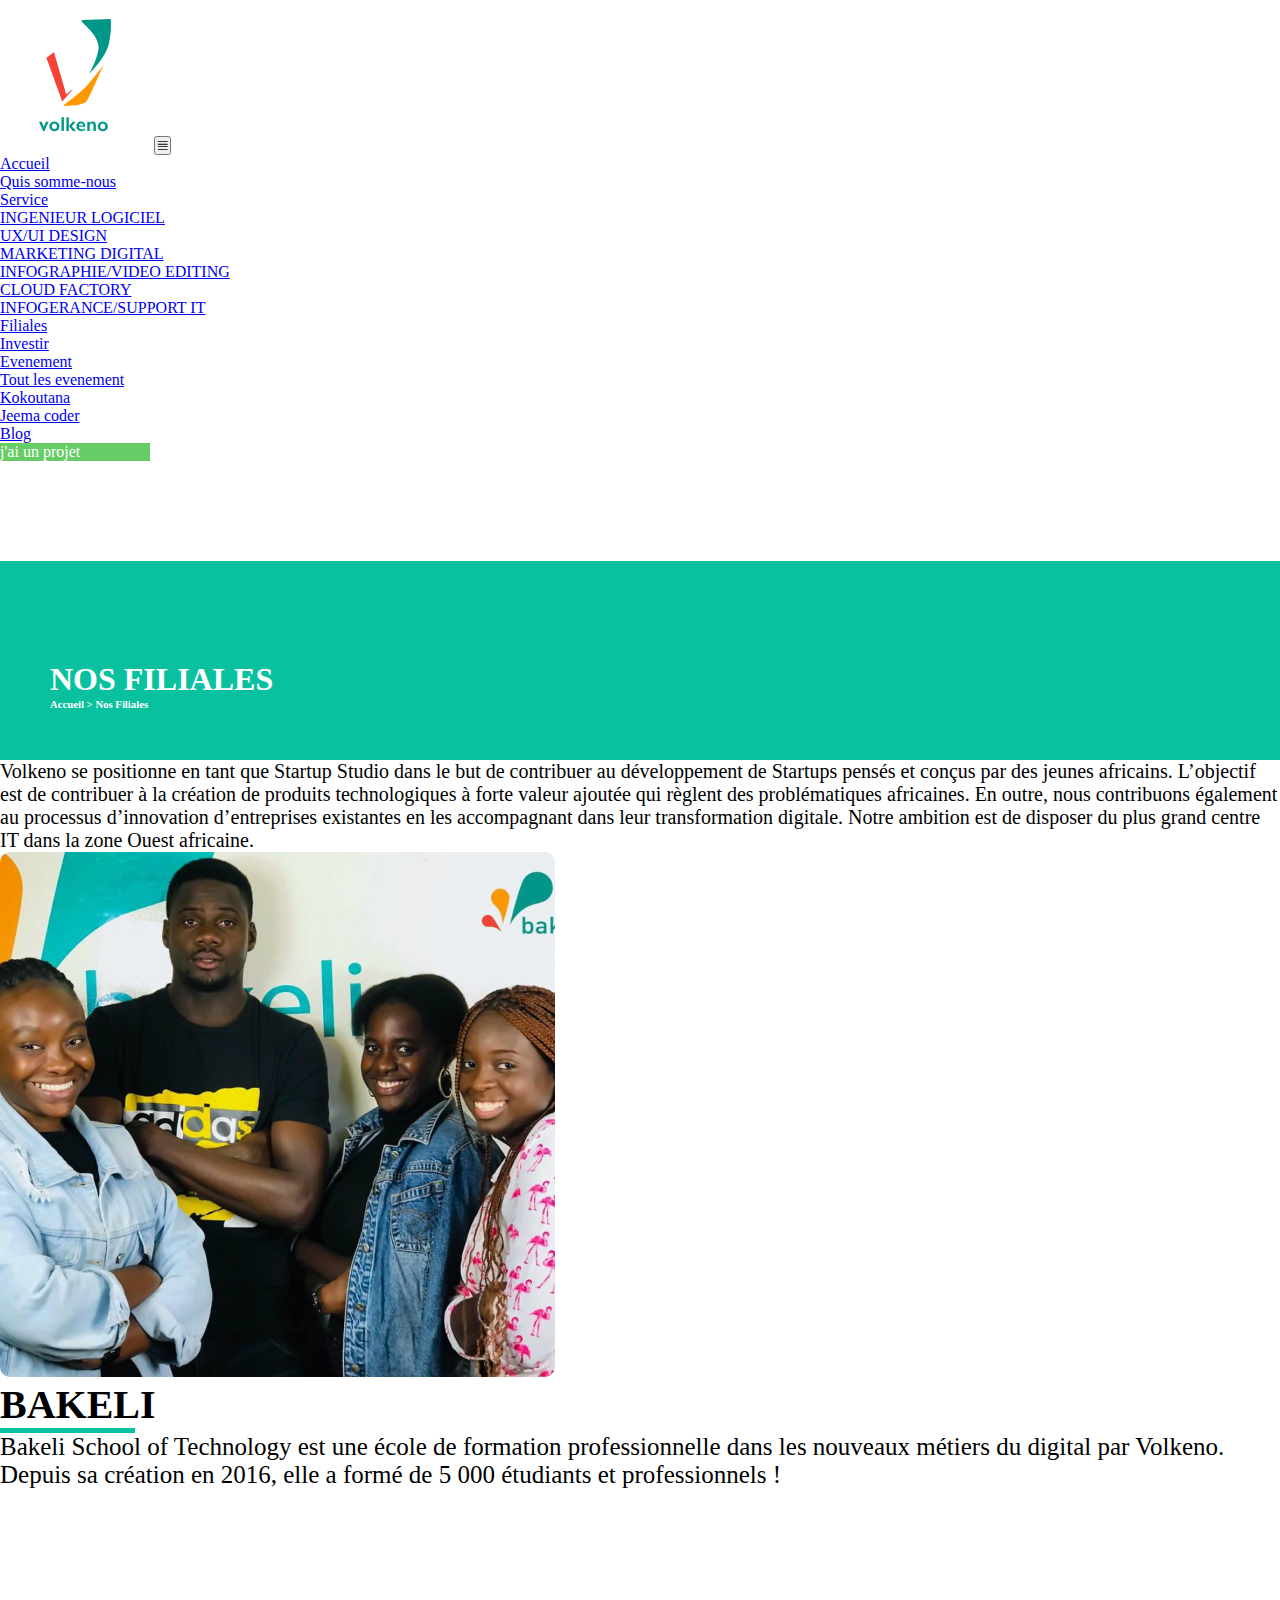
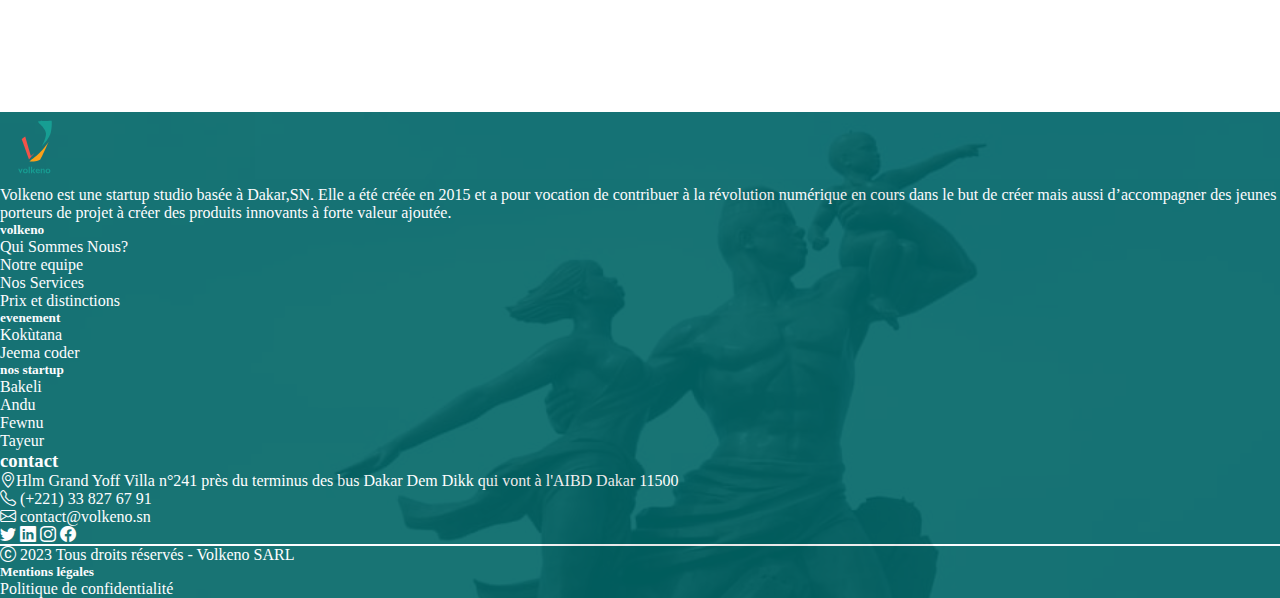
<file: filiales.html>
<!DOCTYPE html>
<html lang="en">
<head>
    <meta charset="UTF-8">
    <meta name="viewport" content="width=device-width, initial-scale=1.0">
    <title>atelier-3-bootstrap</title>
    <link rel="stylesheet" href="filiales.css">
    <link href="https://cdn.jsdelivr.net/npm/bootstrap@5.3.1/dist/css/bootstrap.min.css" rel="stylesheet" integrity="sha384-4bw+/aepP/YC94hEpVNVgiZdgIC5+VKNBQNGCHeKRQN+PtmoHDEXuppvnDJzQIu9" crossorigin="anonymous">
    <link rel="stylesheet" href="https://cdn.jsdelivr.net/npm/bootstrap-icons@1.11.0/font/bootstrap-icons.css">
</head>
<body>
    <header class="container mb-5">
        <nav class="navbar navbar-expand-lg bg-body-tertiary fixed-top shadow">
            <div class="container-fluid">
              <a class="navbar-brand" href="index.html"><img src="images/logo.svg" alt="logo"></a>
              <button class="navbar-toggler" type="button" data-bs-toggle="collapse" data-bs-target="#navbarNav" aria-controls="navbarNav" aria-expanded="false" aria-label="Toggle navigation">
                <!-- <span class="navbar-toggler-icon"></span> -->
                <i class="bi bi-justify"></i>
              </button>
              <div class="collapse navbar-collapse" id="navbarNav">
                <ul class="navbar-nav">
                    <li class="nav-item">
                        <a class="nav-link pe-2 fs-5" href="index.html">Accueil</a>
                      </li>
                  <li class="nav-item">
                    <a class="nav-link pe-2 fs-5" href="qui-somme-nous.html">Quis somme-nous</a>
                  </li>
                  <li class="nav-item">
                    <!-- <a class="nav-link me-2 fs-5" href="#">Service</a> -->
                    <div class="dropdown ">
                        <a class="btn  dropdown-toggle" href="#" role="button" id="dropdownMenuLink" data-bs-toggle="dropdown" aria-expanded="false">
                           Service
                        </a>
            
                        <ul class="dropdown-menu" aria-labelledby="dropdownMenuLink">
                           <li><a class="dropdown-item" href="#">INGENIEUR LOGICIEL</a></li>
                           <li><a class="dropdown-item" href="#">UX/UI DESIGN</a></li>
                           <li><a class="dropdown-item" href="#">MARKETING DIGITAL</a></li>
                           <li><a class="dropdown-item" href="#">INFOGRAPHIE/VIDEO EDITING</a></li>
                           <li><a class="dropdown-item" href="#">CLOUD FACTORY</a></li>
                           <li><a class="dropdown-item" href="#">INFOGERANCE/SUPPORT IT</a></li>
                        </ul>
                    </div>
                  </li>
                  <li class="nav-item">
                    <a class="nav-link pe-2 fs-5" href="filiales.html">Filiales</a>
                  </li>
                  <li class="nav-item">
                    <a class="nav-link pe-2 fs-5" href="investir.html">Investir</a>
                  </li>
                  <!-- <li class="nav-item">
                    <a class="nav-link pe-2 fs-5" href="#">Evenement</a>
                  </li> -->
                  <div class="dropdown ">
                    <a class="btn  dropdown-toggle" href="#" role="button" id="dropdownMenuLink" data-bs-toggle="dropdown" aria-expanded="false">
                       Evenement
                    </a>
        
                    <ul class="dropdown-menu" aria-labelledby="dropdownMenuLink">
                       <li><a class="dropdown-item" href="#"> Tout les evenement</a></li>
                       <li><a class="dropdown-item" href="#">Kokoutana</a></li>
                       <li><a class="dropdown-item" href="#">Jeema coder</a></li>

                    </ul>
                </div>
                  <li class="nav-item">
                    <a class="nav-link pe-2 fs-5" href="#">Blog</a>
                  </li>
                  <li>
                    <div class=" ms-5 d-flex justify-content-center align-items-center" id="vert">
                        <p>j'ai un projet</p>
                      </div>
                  </li>
                </ul>
              </div>
              
            </div>
          </nav>
    </header>
    <!--------------------------------------------------------- main -------------------------------------------------------------->
    <main>
      <section id="header" class="">
        <div class="container">
        <div class="row">
          <div class="col-sm-12 text-center pt-5">
            <h1>NOS FILIALES</h1>
            <h6  class="pt-2">Accueil >
             Nos Filiales</h6>
          </div>
           </div>
          </div>
    </section>
  </header>
  <!--------------------------Section1------------------------>
  <section id="Services" class="py-5">
    <div class="container">
      <div class="row ">
         <p class="text-center">Volkeno se positionne en tant que Startup Studio dans le 
            but de contribuer au développement de Startups pensés et 
            conçus par des jeunes africains. L’objectif est de contribuer
             à la création de produits technologiques à forte valeur ajoutée
              qui règlent des problématiques africaines. En outre, nous 
              contribuons également au processus d’innovation d’entreprises
               existantes en les accompagnant dans leur transformation digitale. 
               Notre ambition est de disposer du plus grand centre IT dans la zone
                Ouest africaine.</p>
                <div class="col-6 sm-12 pt-5">
                  <img src="images/bakeliste.png" alt="">
                </div>
                <div class="col-6 sm-12 pt-5">
                    <h1>BAKELI</h1>
                 <h5>Bakeli School of Technology est une école de formation 
                    professionnelle dans les nouveaux métiers du digital 
                     par Volkeno. Depuis sa création en 2016, elle a formé 
                      de 5 000 étudiants et professionnels !</h5>
                      <a class="btn text-center mt-5" href="#"><p>Voir le site officiel</p></a>
                  </div>
      </div>
    </div>
    </section>
    

    </main>
    <!---------------------------------------------------- footer ---------------------------------------------------->
    <footer class="mt-5">
      <div id="footer" class="">
        <div class="container">
            <div class="row gx-5 gy-5">
                <div class="col-xs-12 col-sm-12 col-md-12 col-lg-12 col-xl-3">
                    <div>
                        <div>
                            <img src="images/logo.svg" alt="logo" id="img-foot">
                           
                        </div>
                        <p>Volkeno est une startup studio basée à Dakar,SN. Elle a été créée en 2015 et a pour vocation de contribuer à la révolution numérique en cours dans le but de créer mais aussi d’accompagner des jeunes porteurs de projet à créer des produits innovants à forte valeur ajoutée.</p>
    
                    </div>
    
                </div>
                <div class="col-xs-12 col-sm-6 col-md-4 col-lg-3 col-xl-2">
                    <div>
                        <h5>volkeno</h5>
                        <p>Qui Sommes Nous?</p>
                        <p>Notre equipe</p>
                        <p>Nos Services</p>
                        <p>Prix et distinctions</p>
    
                    </div>
    
                </div> 
                <div class="col-xs-12 col-sm-6 col-md-4 col-lg-3 col-xl-2">
                    <div>
                        <h5>evenement</h5>
                        <p>Kokùtana</p>
                        <p>Jeema coder</p>
    
                    </div>
    
                </div>
                <div class="col-xs-12 col-sm-6 col-md-4 col-lg-3 col-xl-2">
                    <div>
                        <h5>nos startup</h5>
                        <p>Bakeli</p>
                        <p>Andu</p>
                        <p>Fewnu</p>
                        <p>Tayeur</p>
    
                    </div>
    
                </div>
                <div class="col-xs-12 col-sm-6 col-md-12 col-lg-3 col-sl-3">
                    <div>
                       <h3>contact</h3>
                       <p> <i class="bi bi-geo-alt me-3"></i>Hlm Grand Yoff Villa n°241 près du terminus des bus Dakar Dem Dikk qui vont à l'AIBD
                        Dakar 11500</p>
                        <p> <i class="bi bi-telephone me-3" style="color: white;"></i> (+221) 33 827 67 91</p>
                        <p> <i class="bi bi-envelope me-3" style="color: white;"></i> contact@volkeno.sn</p>
    
                    </div>
    
                </div>
    
            </div>
           
            <div class="py-5 d-flex justify-content-center" id="row2">
                <i class="bi bi-twitter mx-3"></i>
                <i class="bi bi-linkedin mx-3"></i>
                <i class="bi bi-instagram mx-3"></i>
                <i class="bi bi-facebook mx-3"></i>

            </div>
            <div class="row  gy-3" id="row3">
                <div class="col-md-4 col-sm-12">
                    <div>
                        <p> <i class="bi bi-c-circle"></i> 2023 Tous droits réservés - Volkeno SARL</p>
                    </div>
                </div>
                <div class="col-md-4 col-sm-12">
                    <div>
                        <h5>Mentions légales</h5>
                    </div>
                </div>
                <div class="col-md-4 col-sm-12">
                    <div>
                        <p>Politique de confidentialité</p>
                    </div>
                </div>
    
            </div>
    
           </div>
      </div>
    </footer>
   
    <script src="https://cdn.jsdelivr.net/npm/bootstrap@5.3.1/dist/js/bootstrap.bundle.min.js" integrity="sha384-HwwvtgBNo3bZJJLYd8oVXjrBZt8cqVSpeBNS5n7C8IVInixGAoxmnlMuBnhbgrkm" crossorigin="anonymous"></script>   
</body>
</html>
</file>
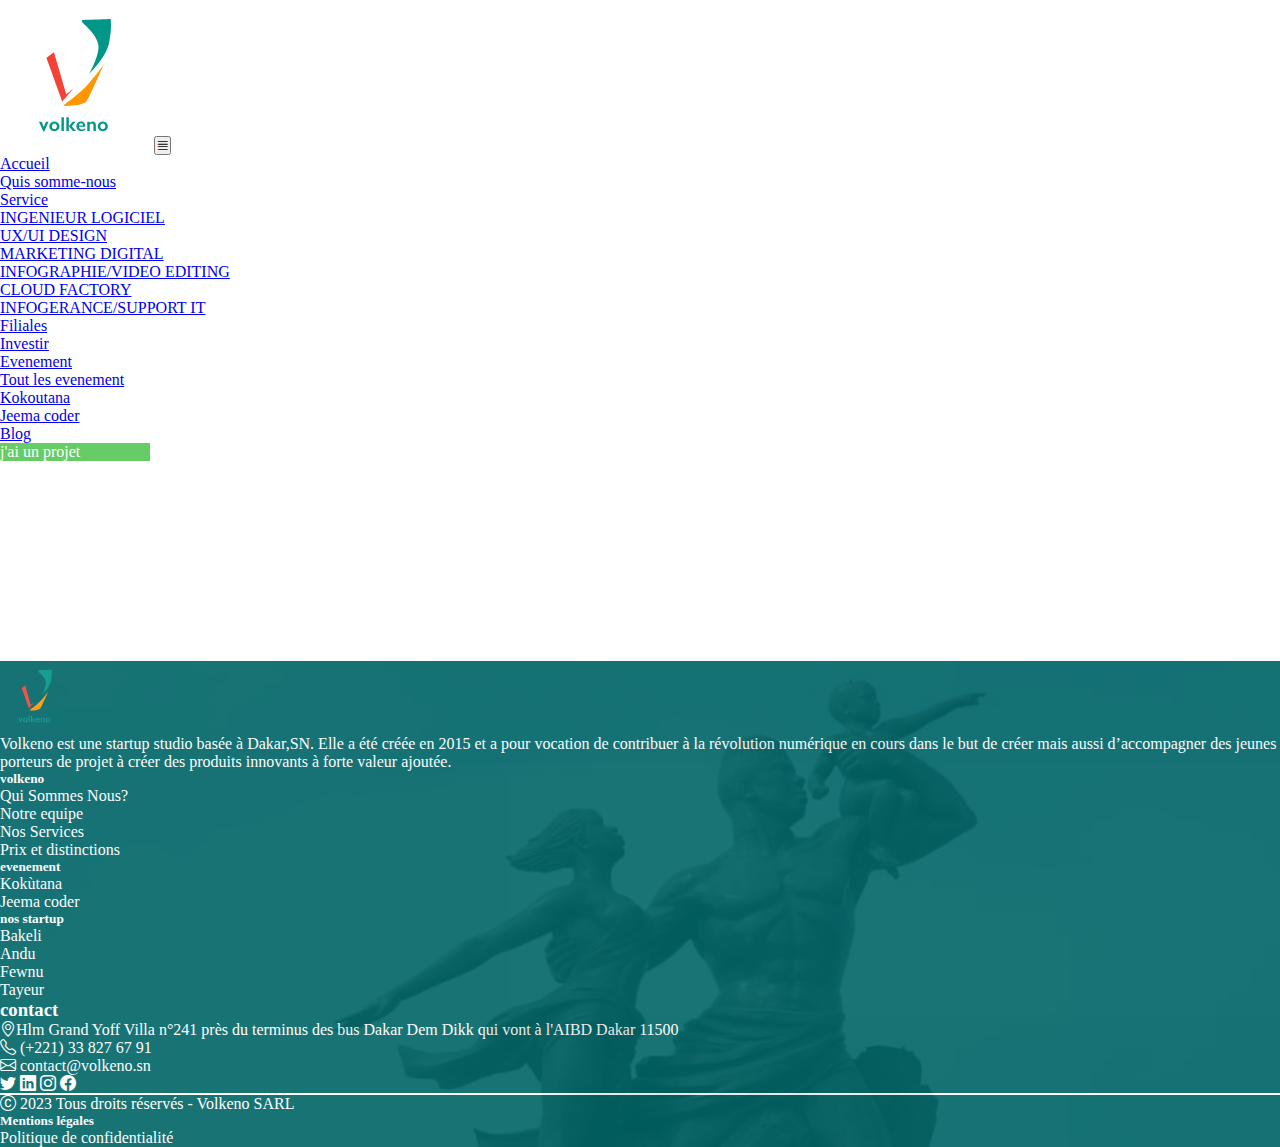
<file: investir.html>
<!DOCTYPE html>
<html lang="en">
<head>
    <meta charset="UTF-8">
    <meta name="viewport" content="width=device-width, initial-scale=1.0">
    <title>atelier-3-bootstrap</title>
    <link rel="stylesheet" href="investir.css">
    <link href="https://cdn.jsdelivr.net/npm/bootstrap@5.3.1/dist/css/bootstrap.min.css" rel="stylesheet" integrity="sha384-4bw+/aepP/YC94hEpVNVgiZdgIC5+VKNBQNGCHeKRQN+PtmoHDEXuppvnDJzQIu9" crossorigin="anonymous">
    <link rel="stylesheet" href="https://cdn.jsdelivr.net/npm/bootstrap-icons@1.11.0/font/bootstrap-icons.css">
</head>
<body>
    <header class="container mb-5">
        <nav class="navbar navbar-expand-lg bg-body-tertiary fixed-top">
            <div class="container-fluid">
              <a class="navbar-brand" href="index.html"><img src="images/logo.svg" alt="logo"></a>
              <button class="navbar-toggler" type="button" data-bs-toggle="collapse" data-bs-target="#navbarNav" aria-controls="navbarNav" aria-expanded="false" aria-label="Toggle navigation">
                <!-- <span class="navbar-toggler-icon"></span> -->
                <i class="bi bi-justify"></i>
              </button>
              <div class="collapse navbar-collapse" id="navbarNav">
                <ul class="navbar-nav">
                    <li class="nav-item">
                        <a class="nav-link me-2 fs-5" href="index.html">Accueil</a>
                      </li>
                  <li class="nav-item">
                    <a class="nav-link me-2 fs-5" href="qui-somme-nous.html">Quis somme-nous</a>
                  </li>
                  <li class="nav-item">
                    <!-- <a class="nav-link me-2 fs-5" href="#">Service</a> -->
                    <div class="dropdown ">
                        <a class="btn  dropdown-toggle" href="#" role="button" id="dropdownMenuLink" data-bs-toggle="dropdown" aria-expanded="false">
                           Service
                        </a>
            
                        <ul class="dropdown-menu" aria-labelledby="dropdownMenuLink">
                            <li><a class="dropdown-item" href="#">INGENIEUR LOGICIEL</a></li>
                            <li><a class="dropdown-item" href="#">UX/UI DESIGN</a></li>
                            <li><a class="dropdown-item" href="#">MARKETING DIGITAL</a></li>
                            <li><a class="dropdown-item" href="#">INFOGRAPHIE/VIDEO EDITING</a></li>
                            <li><a class="dropdown-item" href="#">CLOUD FACTORY</a></li>
                            <li><a class="dropdown-item" href="#">INFOGERANCE/SUPPORT IT</a></li>
                        </ul>
                    </div>
                  </li>
                  <li class="nav-item">
                    <a class="nav-link me-2 fs-5" href="filiales.html">Filiales</a>
                  </li>
                  <li class="nav-item">
                    <a class="nav-link me-2 fs-5" href="investir.html">Investir</a>
                  </li>
                  <!-- <li class="nav-item">
                    <a class="nav-link me-2 fs-5" href="#">Evenement</a>
                  </li> -->
                  <div class="dropdown ">
                    <a class="btn  dropdown-toggle" href="#" role="button" id="dropdownMenuLink" data-bs-toggle="dropdown" aria-expanded="false">
                       Evenement
                    </a>
        
                    <ul class="dropdown-menu" aria-labelledby="dropdownMenuLink">
                       <li><a class="dropdown-item" href="#"> Tout les evenement</a></li>
                       <li><a class="dropdown-item" href="#">Kokoutana</a></li>
                       <li><a class="dropdown-item" href="#">Jeema coder</a></li>

                    </ul>
                </div>
                  <li class="nav-item">
                    <a class="nav-link me-2 fs-5" href="#">Blog</a>
                  </li>
                  <li>
                    <div class=" ms-5 d-flex justify-content-center align-items-center" id="vert">
                        <p>j'ai un projet</p>
                      </div>
                  </li>
                </ul>
              </div>
              
            </div>
          </nav>
    </header>
    <!--------------------------------------------------------- main -------------------------------------------------------------->
    <main>
      
    </main>
    <!---------------------------------------------------- footer ---------------------------------------------------->
    <footer class="mt-5">
      <div id="footer" class="">
        <div class="container">
            <div class="row gx-5 gy-5">
                <div class="col-xs-12 col-sm-12 col-md-12 col-lg-12 col-xl-3">
                    <div>
                        <div>
                            <img src="images/logo.svg" alt="logo" id="img-foot">
                           
                        </div>
                        <p>Volkeno est une startup studio basée à Dakar,SN. Elle a été créée en 2015 et a pour vocation de contribuer à la révolution numérique en cours dans le but de créer mais aussi d’accompagner des jeunes porteurs de projet à créer des produits innovants à forte valeur ajoutée.</p>
    
                    </div>
    
                </div>
                <div class="col-xs-12 col-sm-6 col-md-4 col-lg-3 col-xl-2">
                    <div>
                        <h5>volkeno</h5>
                        <p>Qui Sommes Nous?</p>
                        <p>Notre equipe</p>
                        <p>Nos Services</p>
                        <p>Prix et distinctions</p>
    
                    </div>
    
                </div> 
                <div class="col-xs-12 col-sm-6 col-md-4 col-lg-3 col-xl-2">
                    <div>
                        <h5>evenement</h5>
                        <p>Kokùtana</p>
                        <p>Jeema coder</p>
    
                    </div>
    
                </div>
                <div class="col-xs-12 col-sm-6 col-md-4 col-lg-3 col-xl-2">
                    <div>
                        <h5>nos startup</h5>
                        <p>Bakeli</p>
                        <p>Andu</p>
                        <p>Fewnu</p>
                        <p>Tayeur</p>
    
                    </div>
    
                </div>
                <div class="col-xs-12 col-sm-6 col-md-12 col-lg-3 col-sl-3">
                    <div>
                       <h3>contact</h3>
                       <p> <i class="bi bi-geo-alt me-3"></i>Hlm Grand Yoff Villa n°241 près du terminus des bus Dakar Dem Dikk qui vont à l'AIBD
                        Dakar 11500</p>
                        <p> <i class="bi bi-telephone me-3" style="color: white;"></i> (+221) 33 827 67 91</p>
                        <p> <i class="bi bi-envelope me-3" style="color: white;"></i> contact@volkeno.sn</p>
    
                    </div>
    
                </div>
    
            </div>
           
            <div class="py-5 d-flex justify-content-center" id="row2">
                <i class="bi bi-twitter mx-3"></i>
                <i class="bi bi-linkedin mx-3"></i>
                <i class="bi bi-instagram mx-3"></i>
                <i class="bi bi-facebook mx-3"></i>

            </div>
            <div class="row  gy-3" id="row3">
                <div class="col-md-4 col-sm-12">
                    <div>
                        <p> <i class="bi bi-c-circle"></i> 2023 Tous droits réservés - Volkeno SARL</p>
                    </div>
                </div>
                <div class="col-md-4 col-sm-12">
                    <div>
                        <h5>Mentions légales</h5>
                    </div>
                </div>
                <div class="col-md-4 col-sm-12">
                    <div>
                        <p>Politique de confidentialité</p>
                    </div>
                </div>
    
            </div>
    
           </div>
      </div>
    </footer>
   
    <script src="https://cdn.jsdelivr.net/npm/bootstrap@5.3.1/dist/js/bootstrap.bundle.min.js" integrity="sha384-HwwvtgBNo3bZJJLYd8oVXjrBZt8cqVSpeBNS5n7C8IVInixGAoxmnlMuBnhbgrkm" crossorigin="anonymous"></script>   
</body>
</html>
</file>
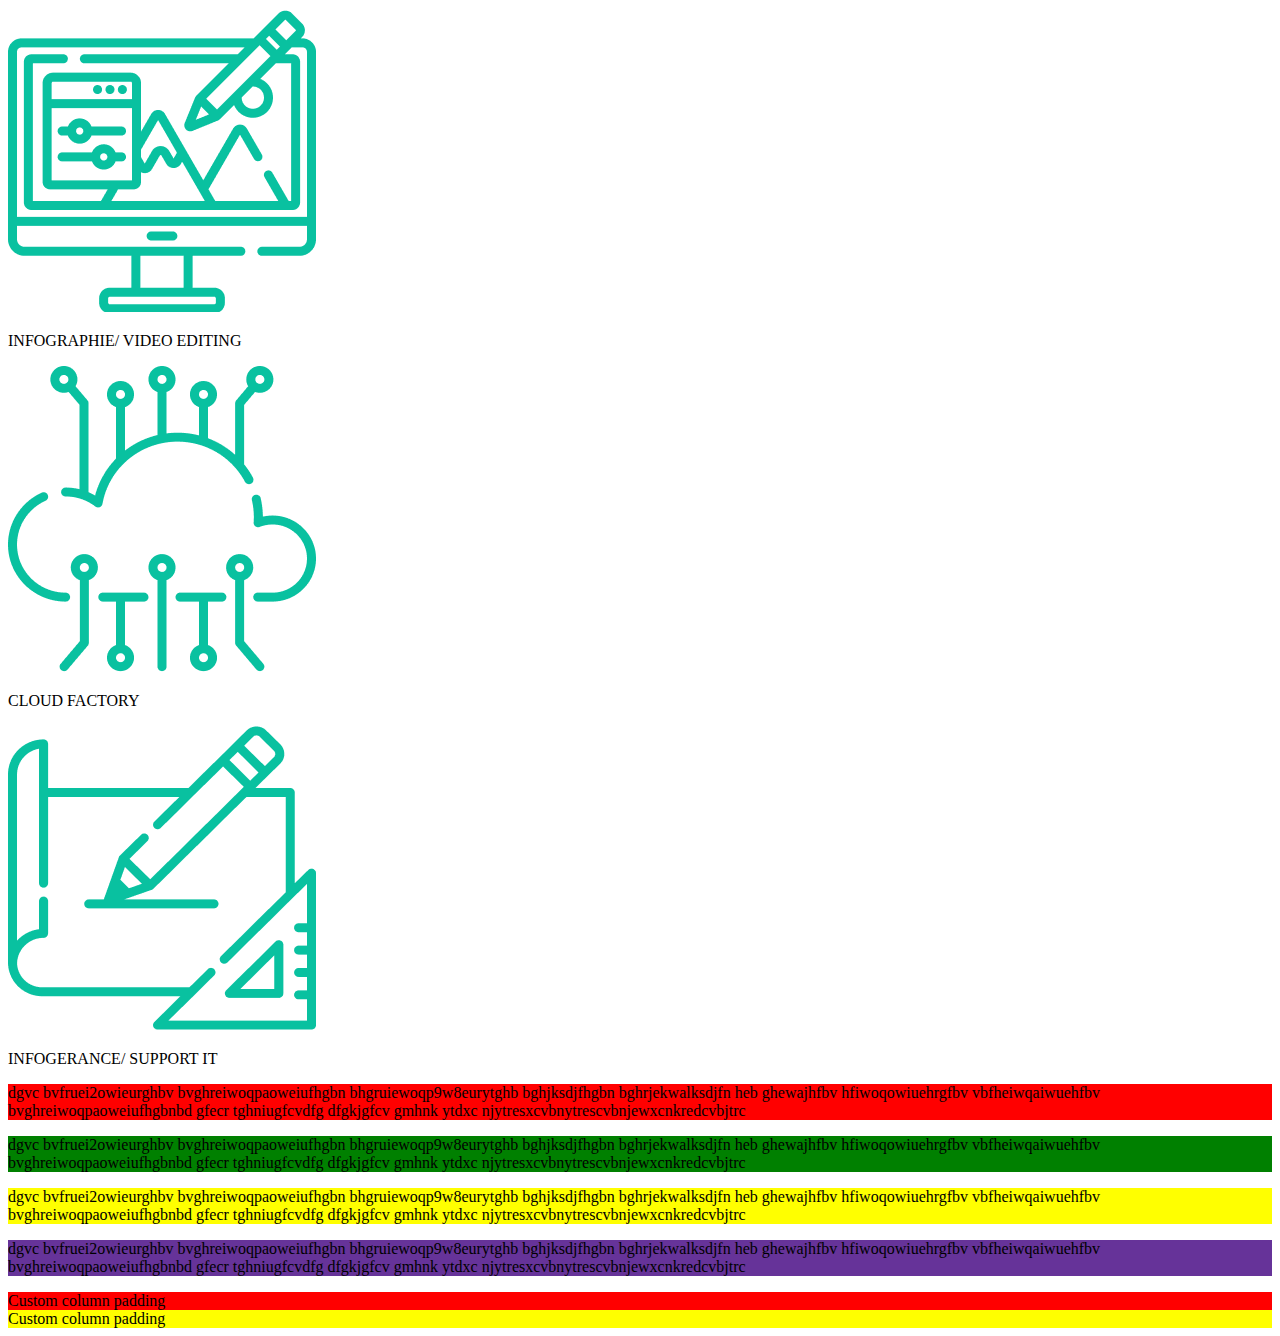
<file: kh.html>
<!DOCTYPE html>
<html lang="en">
<head>
    <meta charset="UTF-8">
    <meta name="viewport" content="width=device-width, initial-scale=1.0">
    <title>Document</title>
    <link href="https://cdn.jsdelivr.net/npm/bootstrap@5.3.2/dist/css/bootstrap.min.css" rel="stylesheet" integrity="sha384-T3c6CoIi6uLrA9TneNEoa7RxnatzjcDSCmG1MXxSR1GAsXEV/Dwwykc2MPK8M2HN" crossorigin="anonymous">
    <script src="https://cdn.jsdelivr.net/npm/bootstrap@5.3.2/dist/js/bootstrap.bundle.min.js" integrity="sha384-C6RzsynM9kWDrMNeT87bh95OGNyZPhcTNXj1NW7RuBCsyN/o0jlpcV8Qyq46cDfL" crossorigin="anonymous"></script>
</head>
<body>
<div class="container">
    <div class="row my-4">
        <div class="col-lg-4 ">
            <div class="card text-center p-5 border-0 shadow rounded">
                <div>
                    <img src="images/our_services606ee855ebc48.png" class="card-img-top" alt="...">
                </div>
                <div class="card-body">
                    <p class="card-text fw-bold">INFOGRAPHIE/ VIDEO EDITING</p>
                </div>
            </div>
        </div>
        <div class="col-lg-4">
            <div class="card text-center p-5 border-0 shadow rounded">
                <div>
                    <img src="images/our_services606ee811204f6.png" class="card-img-top" alt="...">
                </div>
                <div class="card-body">
                    <p class="card-text fw-bold"> CLOUD FACTORY</p>
                </div>
            </div>
        </div>
        <div class="col-lg-4">
            <div class="card text-center p-5 border-0 shadow rounded">
                <div>
                    <img src="images/our_services606ee6a425548.png" class="card-img-top" alt="...">
                </div>
                <div class="card-body">
                    <p class="card-text fw-bold">INFOGERANCE/ SUPPORT IT</p>
                </div>
            </div>
        </div>
    </div>
</div> 
<div class="container">
    <div class="row g-5">
        <div class="col-sx-12 col-sm-6 col-md-4 -col-lg-3 " style="background-color: red;">
            <div class="p-5">
                <p>dgvc bvfruei2owieurghbv bvghreiwoqpaoweiufhgbn bhgruiewoqp9w8eurytghb bghjksdjfhgbn bghrjekwalksdjfn
                    heb ghewajhfbv hfiwoqowiuehrgfbv vbfheiwqaiwuehfbv bvghreiwoqpaoweiufhgbnbd gfecr tghniugfcvdfg
                    dfgkjgfcv gmhnk ytdxc njytresxcvbnytrescvbnjewxcnkredcvbjtrc
                </p>
            </div>
        </div>
        <div class="col-sx-12 col-sm-6 col-md-4 -col-lg-3" style="background-color: green;">
            <div class="p-5">
                <p>dgvc bvfruei2owieurghbv bvghreiwoqpaoweiufhgbn bhgruiewoqp9w8eurytghb bghjksdjfhgbn bghrjekwalksdjfn
                    heb ghewajhfbv hfiwoqowiuehrgfbv vbfheiwqaiwuehfbv bvghreiwoqpaoweiufhgbnbd gfecr tghniugfcvdfg
                    dfgkjgfcv gmhnk ytdxc njytresxcvbnytrescvbnjewxcnkredcvbjtrc
                </p>
            </div>
        </div>
        <div class="col-sx-12 col-sm-6 col-md-4 -col-lg-3" style="background-color: yellow;">
            <div class="p-5">
                <p>dgvc bvfruei2owieurghbv bvghreiwoqpaoweiufhgbn bhgruiewoqp9w8eurytghb bghjksdjfhgbn bghrjekwalksdjfn
                    heb ghewajhfbv hfiwoqowiuehrgfbv vbfheiwqaiwuehfbv bvghreiwoqpaoweiufhgbnbd gfecr tghniugfcvdfg
                    dfgkjgfcv gmhnk ytdxc njytresxcvbnytrescvbnjewxcnkredcvbjtrc
                </p>
            </div>
        </div>
        <div class="col-sx-12 col-sm-6 col-md-4 -col-lg-3"style="background-color: rebeccapurple;">
            <div class="p-5">
                <p>dgvc bvfruei2owieurghbv bvghreiwoqpaoweiufhgbn bhgruiewoqp9w8eurytghb bghjksdjfhgbn bghrjekwalksdjfn
                    heb ghewajhfbv hfiwoqowiuehrgfbv vbfheiwqaiwuehfbv bvghreiwoqpaoweiufhgbnbd gfecr tghniugfcvdfg
                    dfgkjgfcv gmhnk ytdxc njytresxcvbnytrescvbnjewxcnkredcvbjtrc
                </p>
            </div>
        </div>
    </div>
</div>
<div class="container px-4  overflow-hidden text-center">
    <div class="row gx-5">
      <div class="col" style="background-color: red;">
       <div class="p-3">Custom column padding</div>
      </div>
      <div class="col" style="background-color: yellow;">
        <div class="p-3">Custom column padding</div>
      </div>
    </div>
  </div>
</body>
</html>
</file>
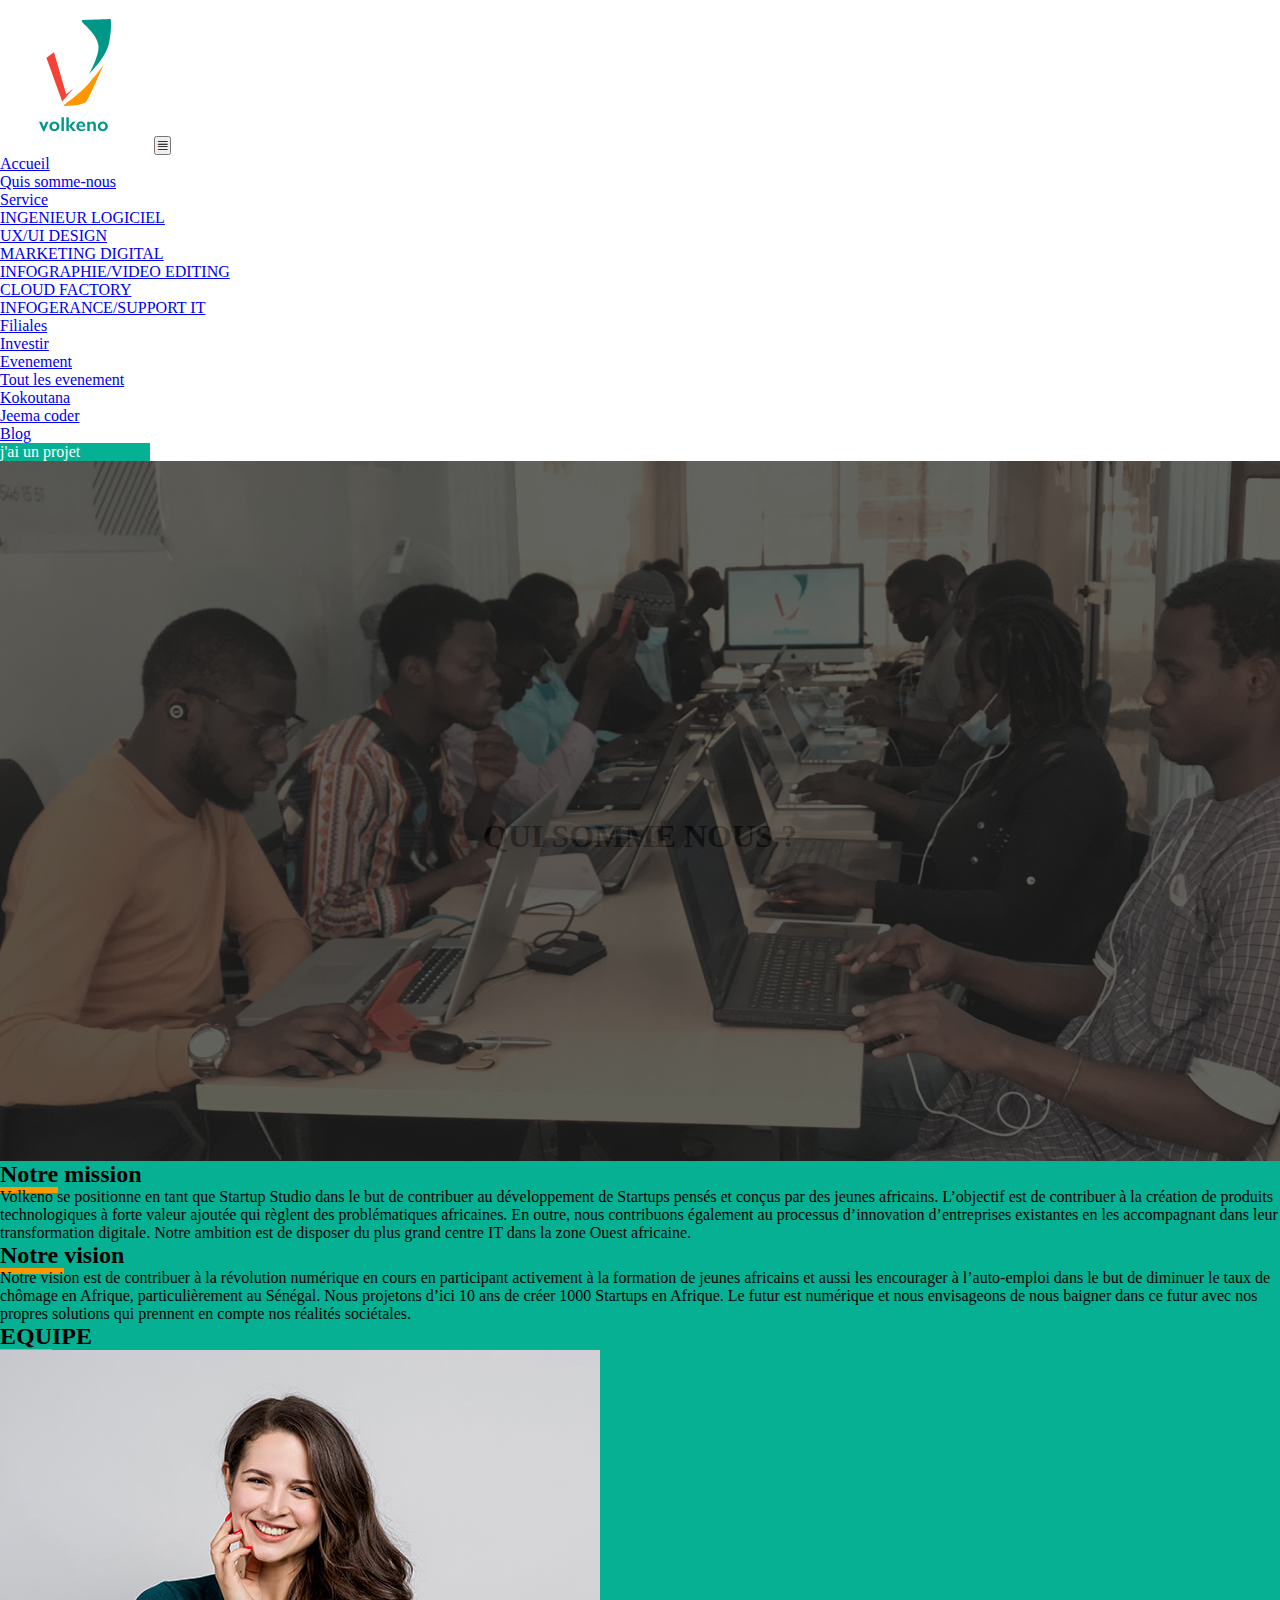
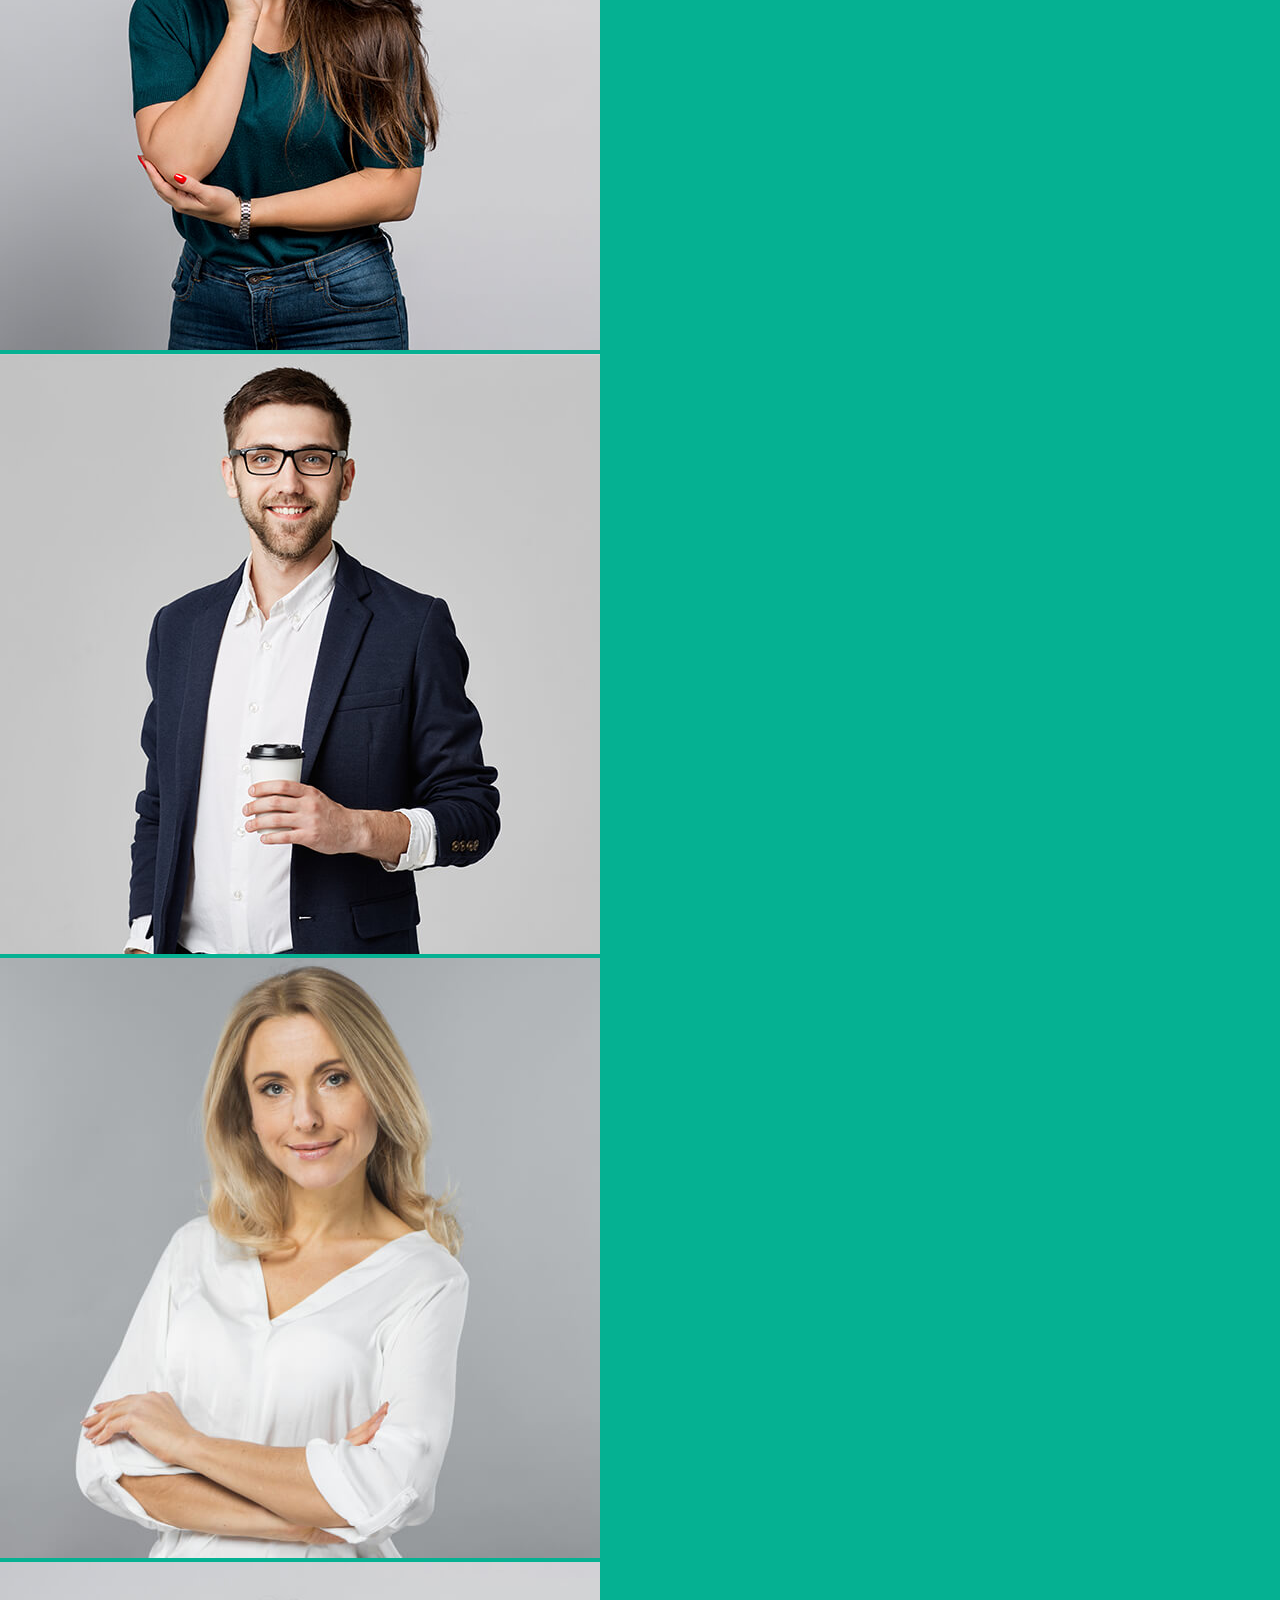
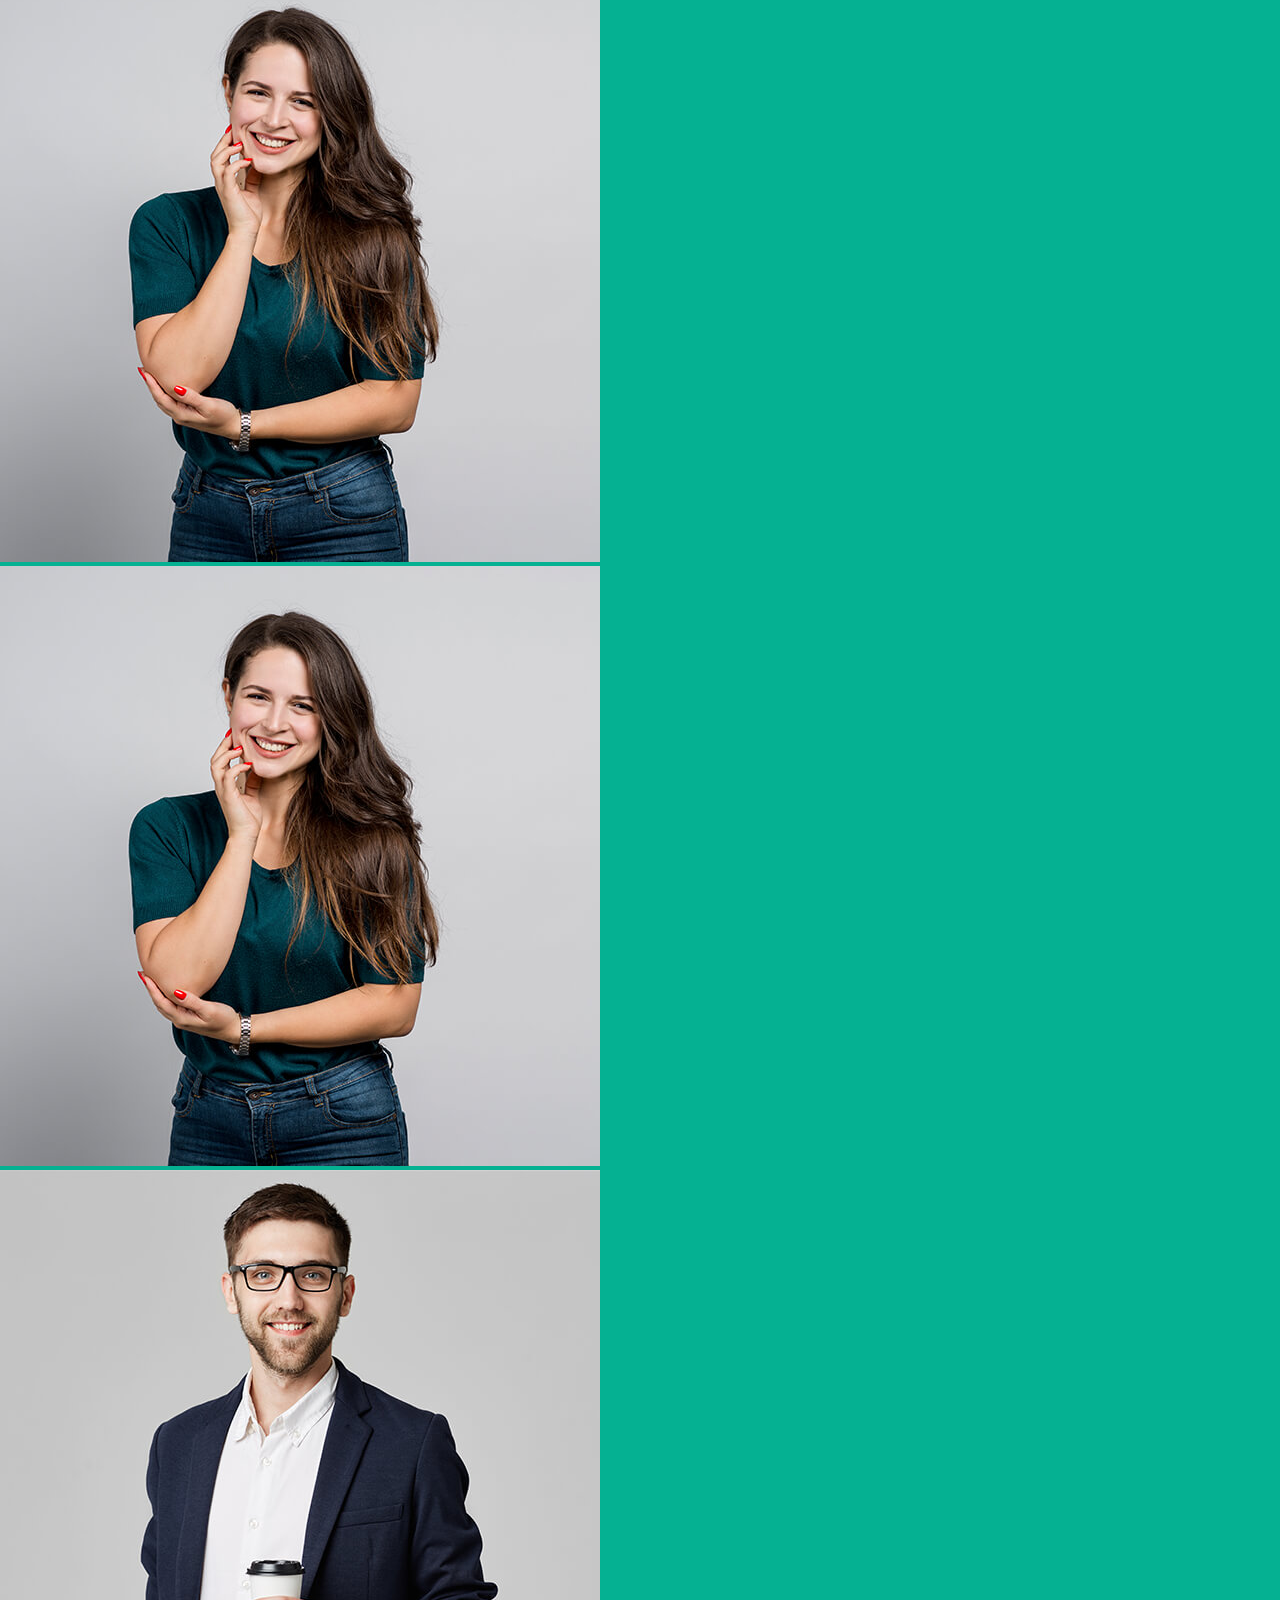
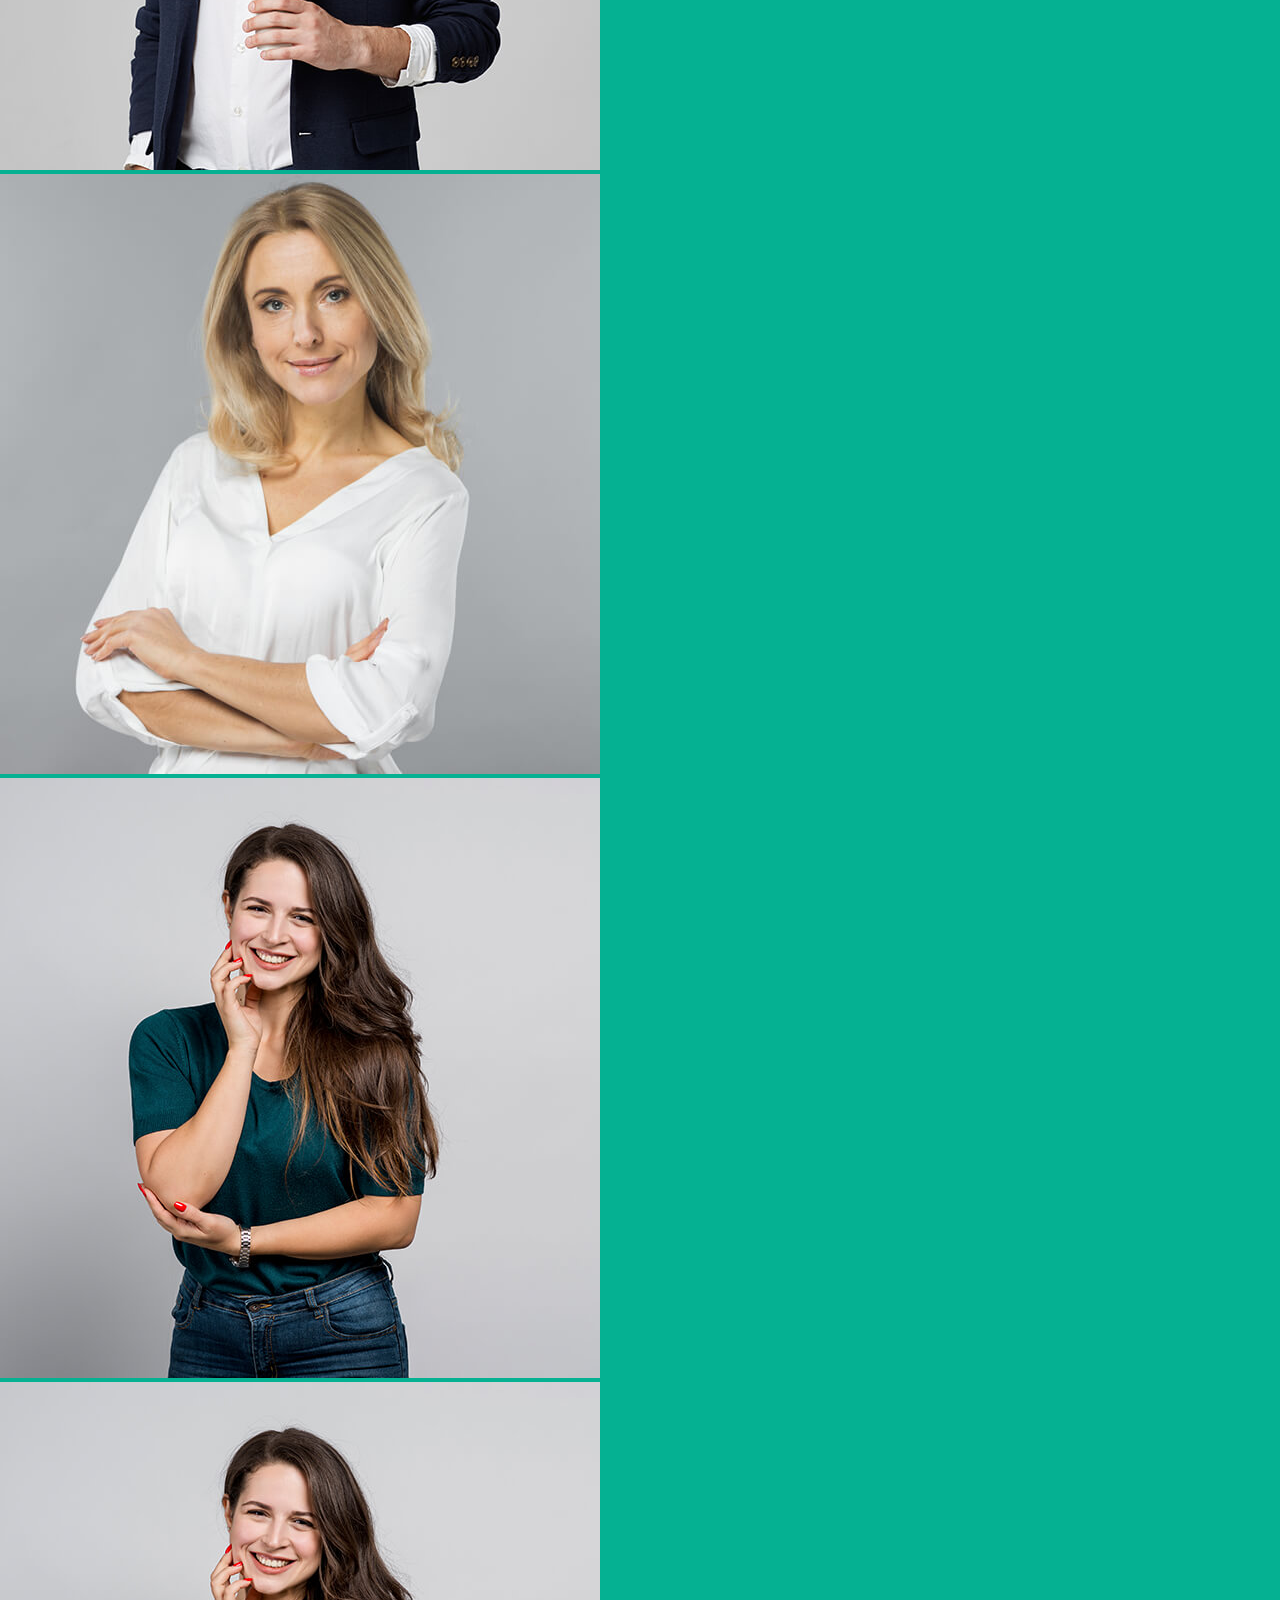
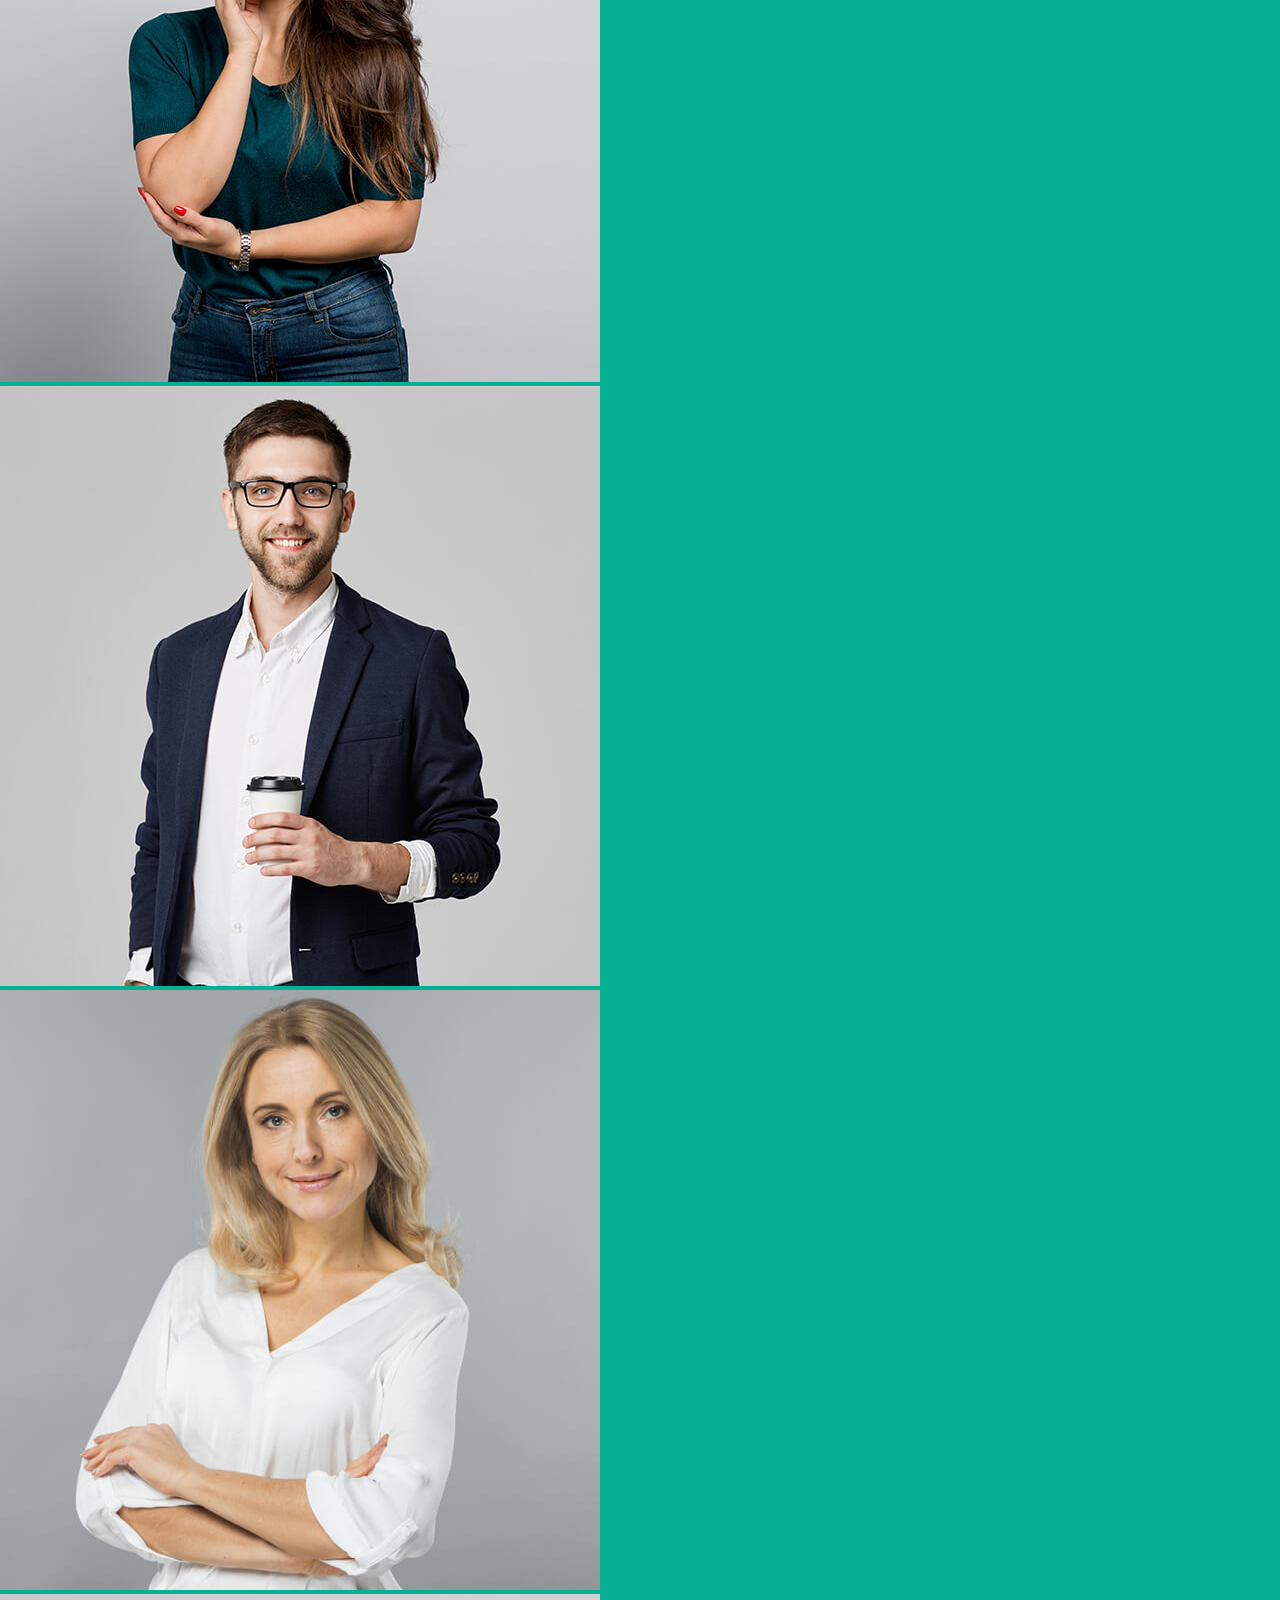
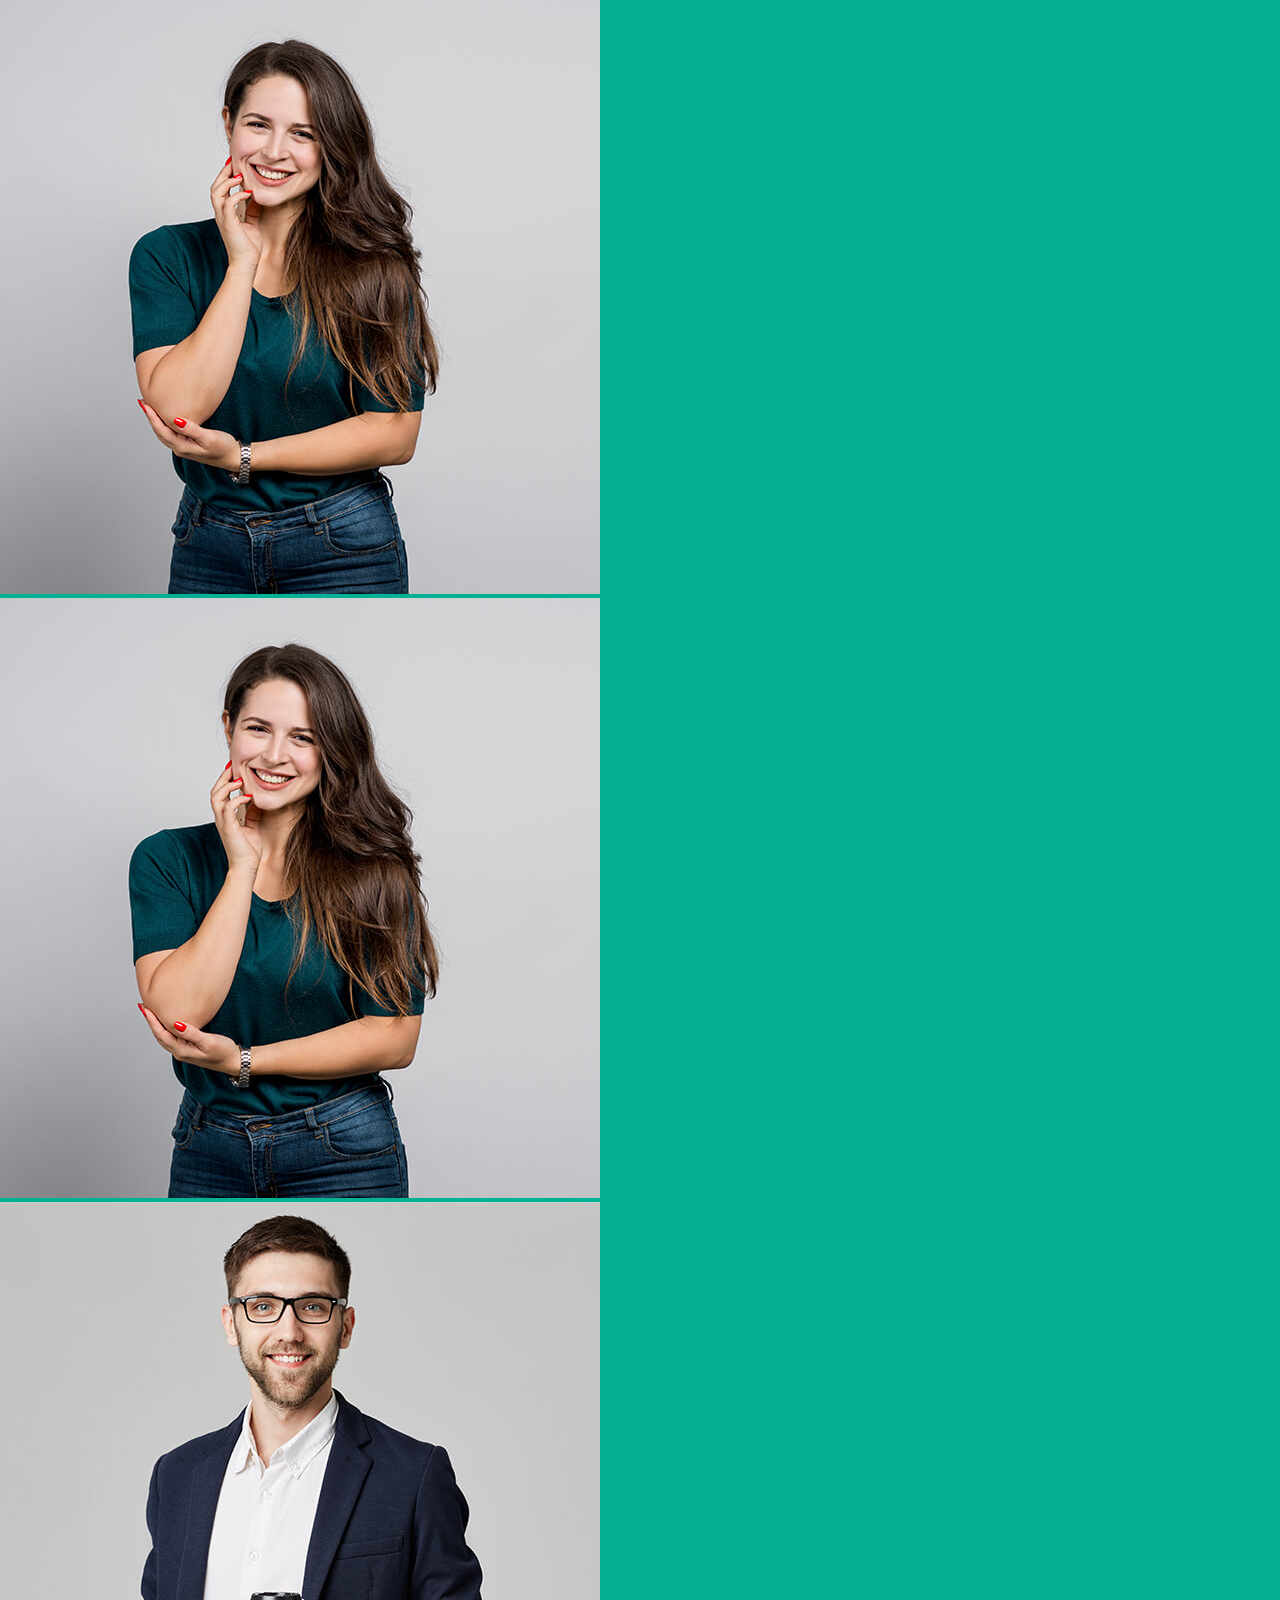
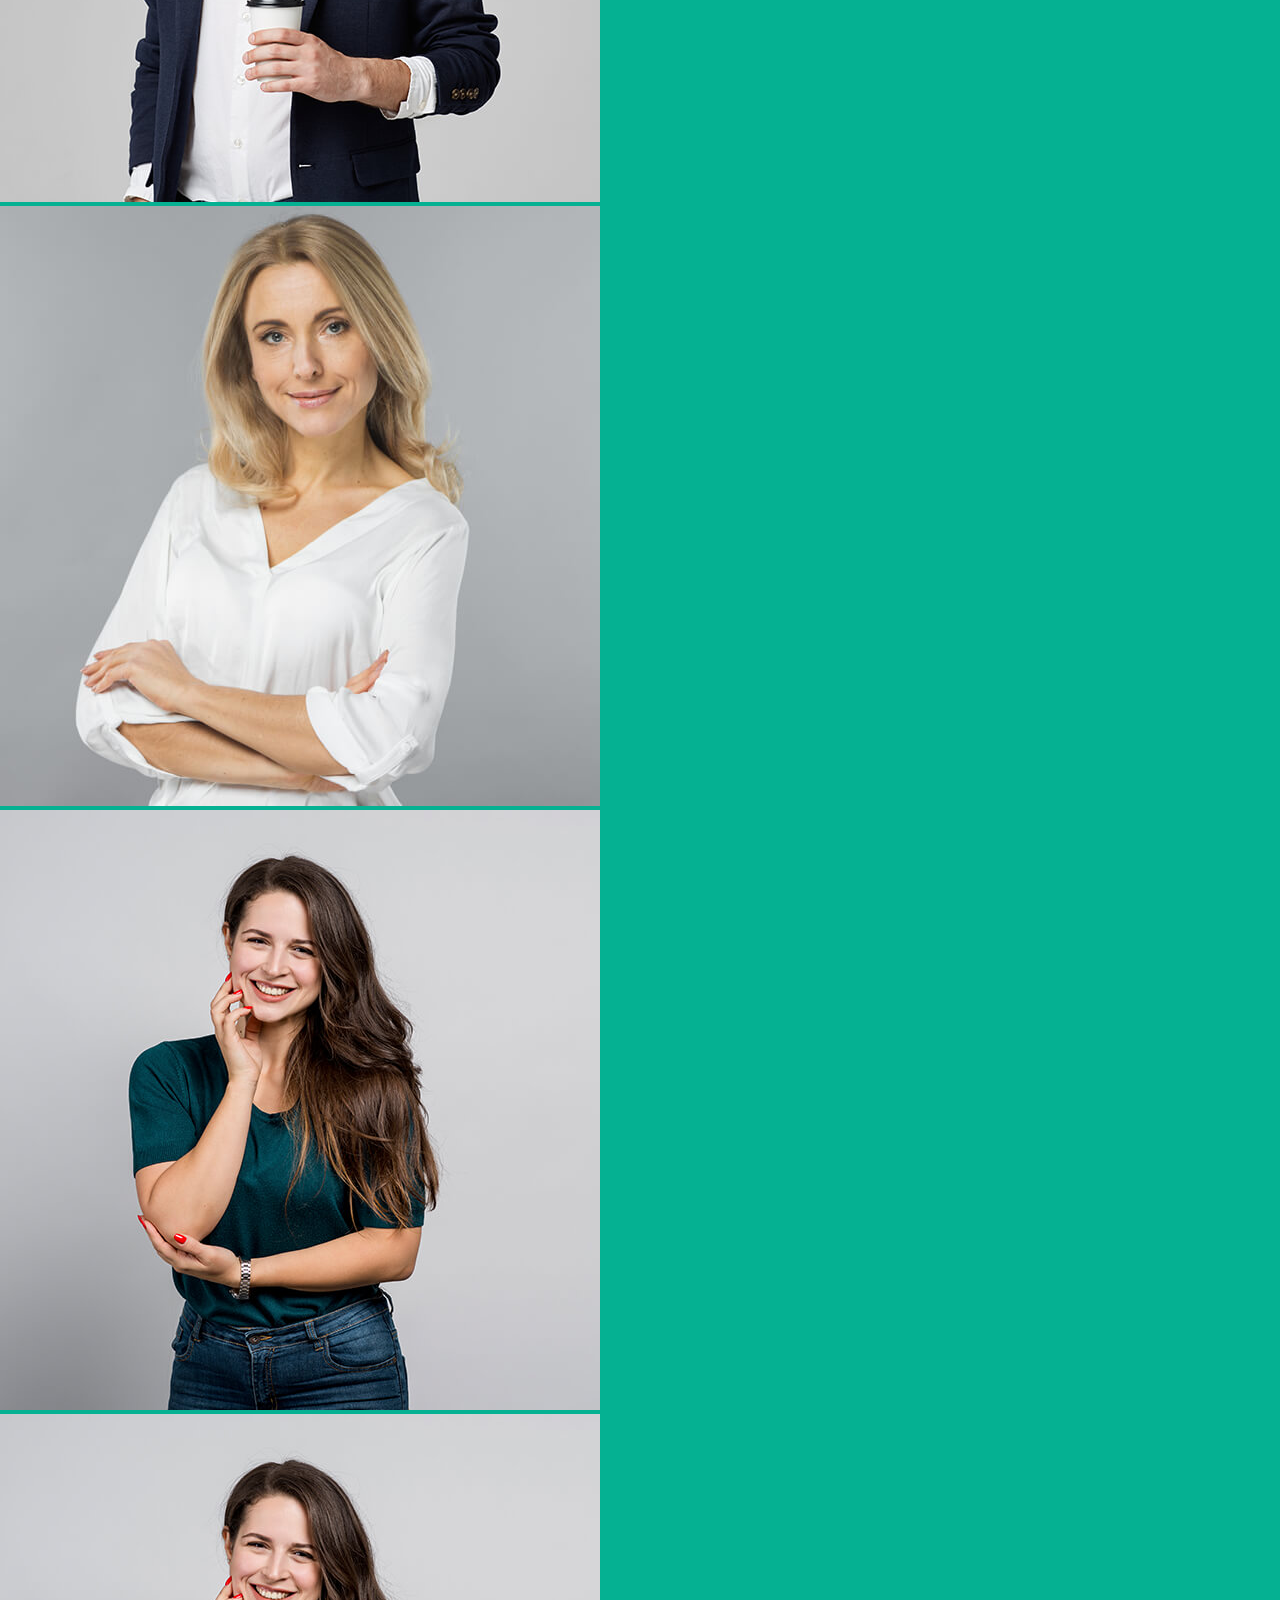
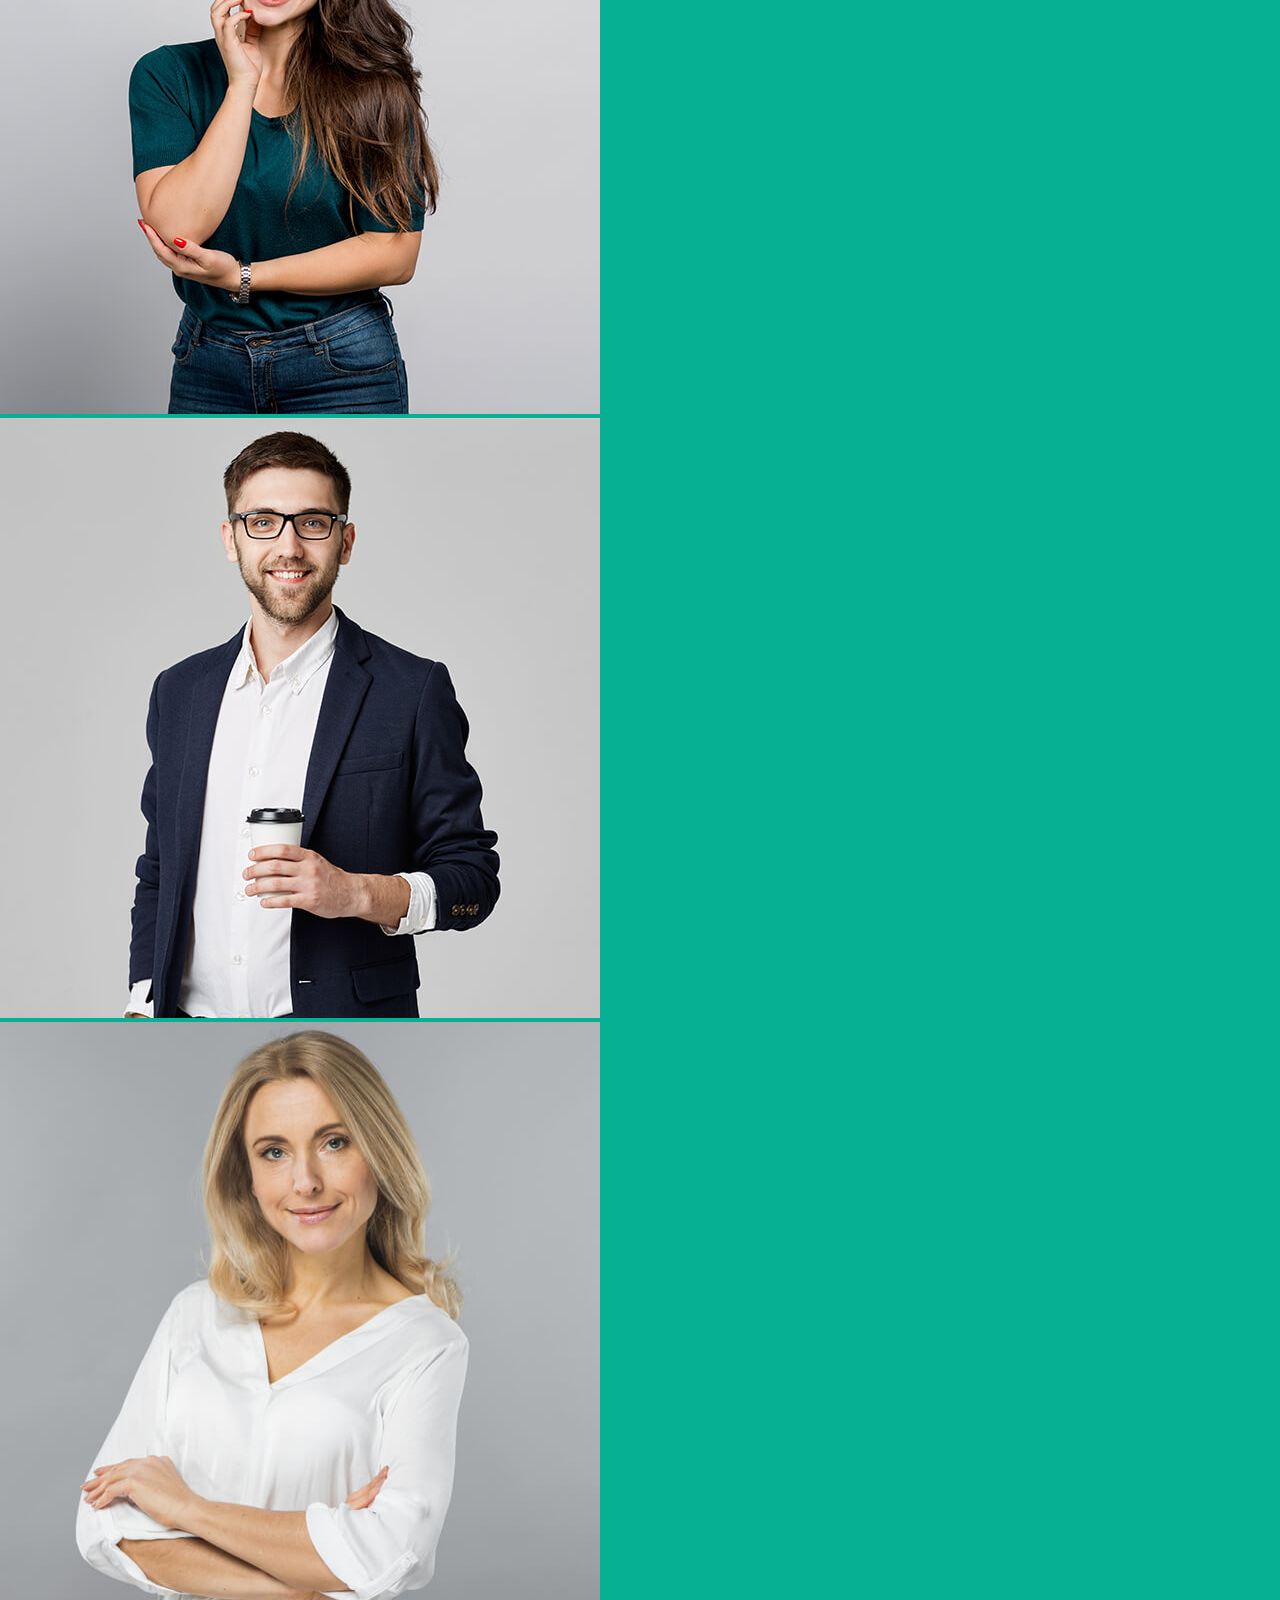
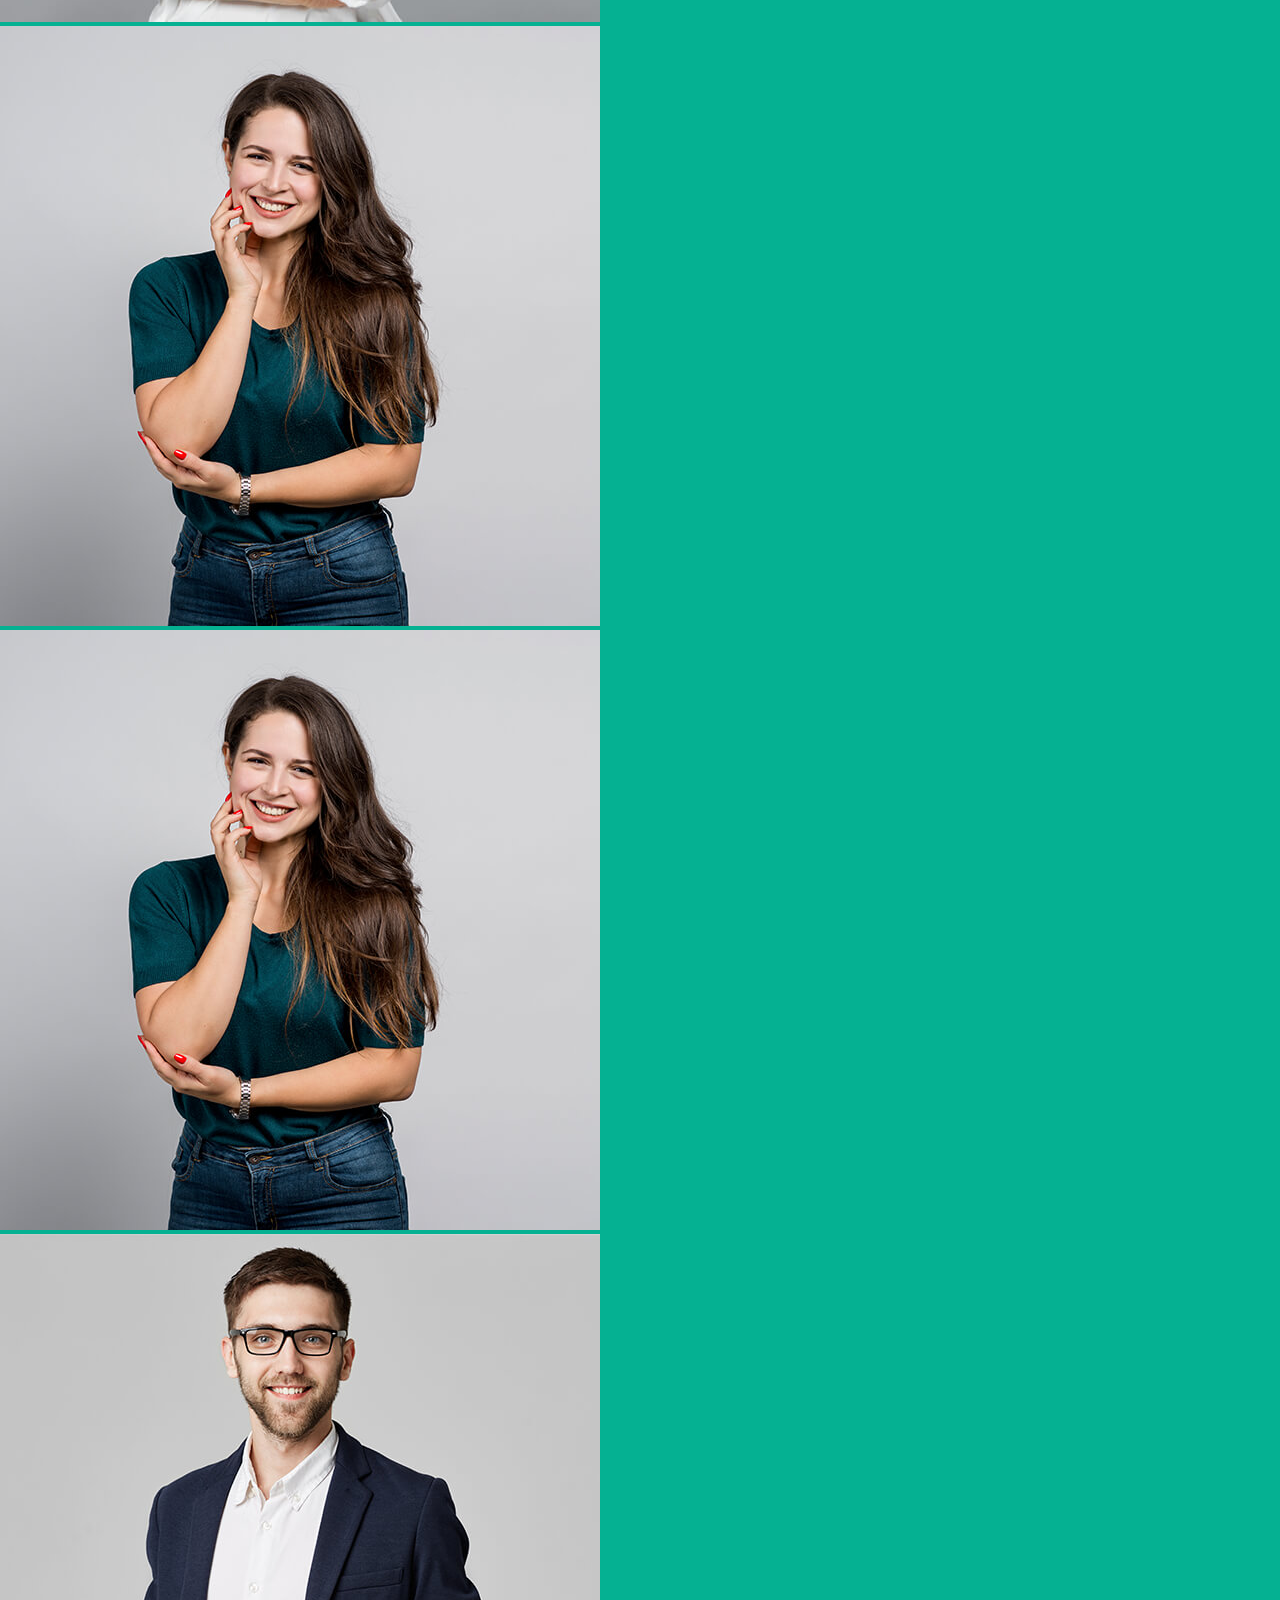
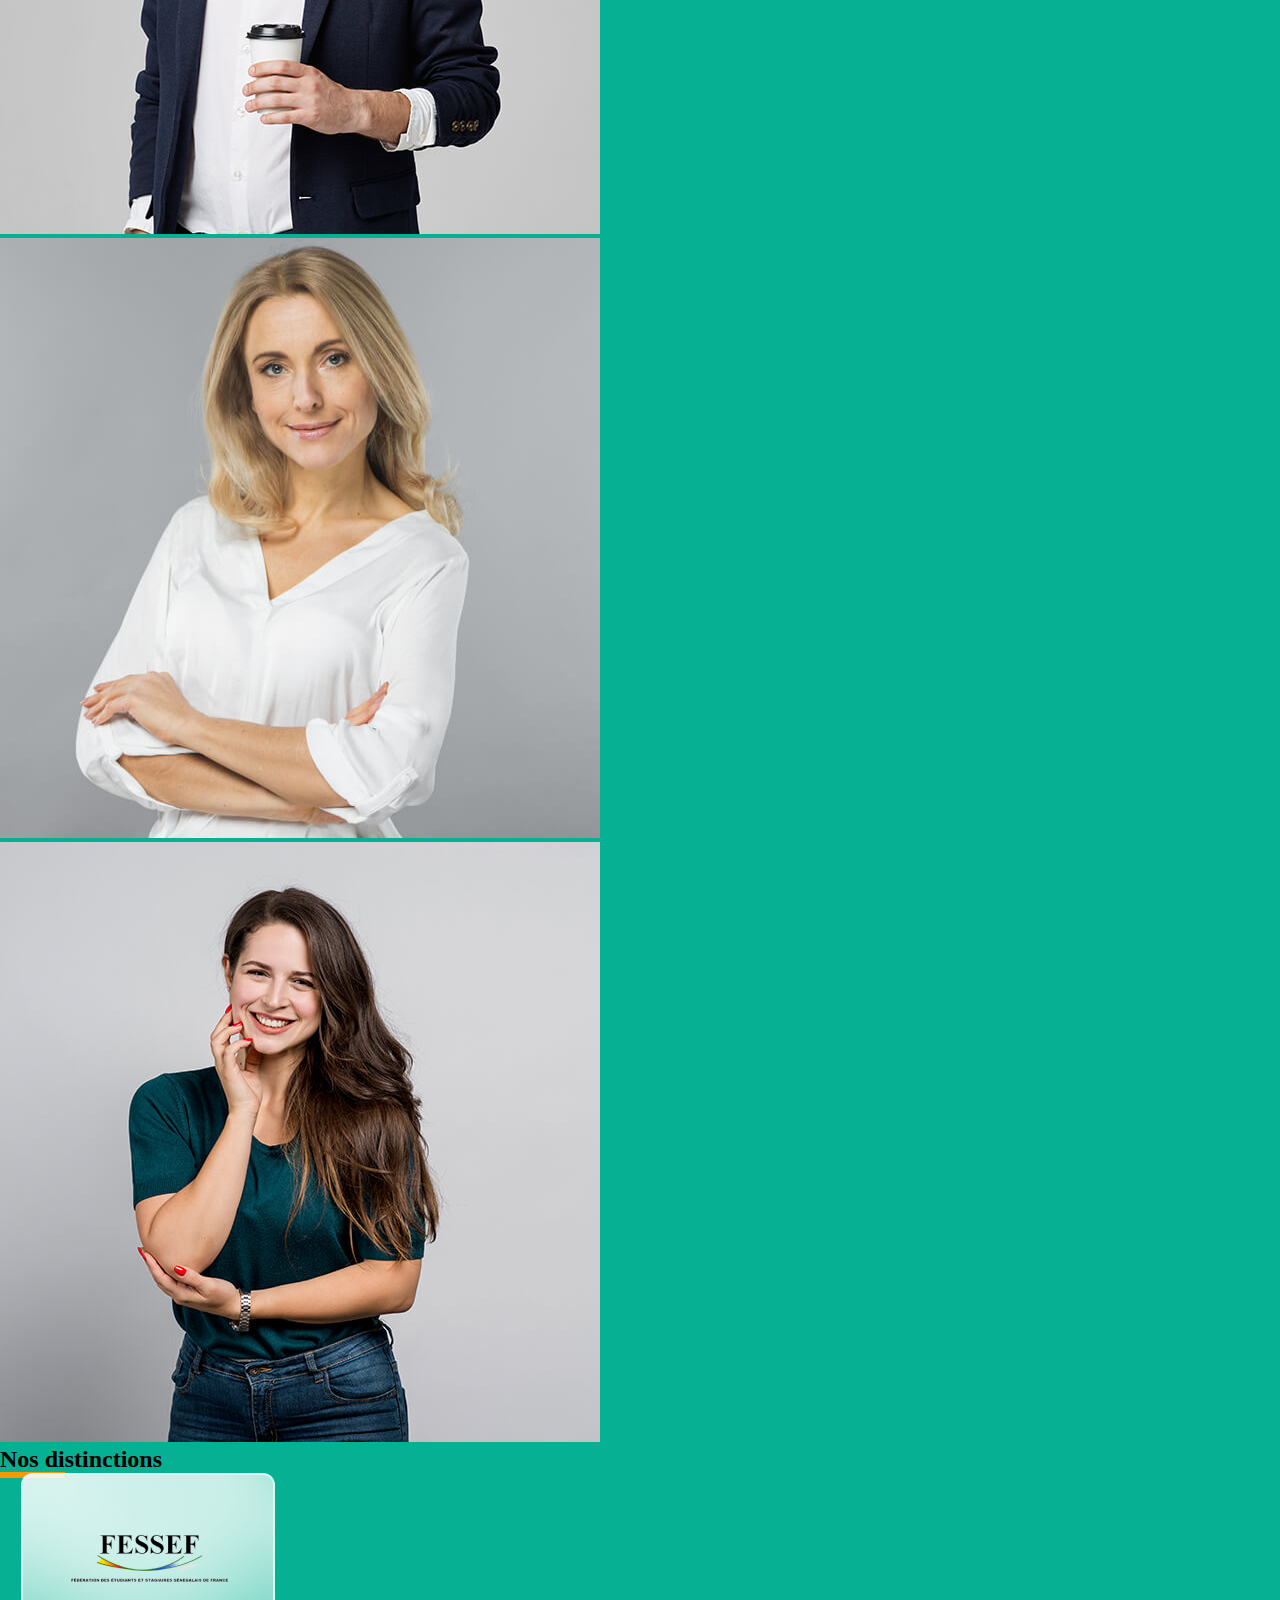
<file: qui-somme-nous.html>
<!DOCTYPE html>
<html lang="en">
<head>
    <meta charset="UTF-8">
    <meta name="viewport" content="width=device-width, initial-scale=1.0">
    <title>atelier-3-bootstrap</title>
    <link rel="stylesheet" href="qui-somme-nous.css">
    <link href="https://cdn.jsdelivr.net/npm/bootstrap@5.3.1/dist/css/bootstrap.min.css" rel="stylesheet" integrity="sha384-4bw+/aepP/YC94hEpVNVgiZdgIC5+VKNBQNGCHeKRQN+PtmoHDEXuppvnDJzQIu9" crossorigin="anonymous">
    <link rel="stylesheet" href="https://cdn.jsdelivr.net/npm/bootstrap-icons@1.11.0/font/bootstrap-icons.css">
</head>
<body>
    <header class="container mb-5">
        <nav class="navbar navbar-expand-lg bg-body-tertiary fixed-top shadow">
            <div class="container-fluid">
              <a class="navbar-brand" href="index.html"><img src="images/logo.svg" alt="logo"></a>
              <button class="navbar-toggler" type="button" data-bs-toggle="collapse" data-bs-target="#navbarNav" aria-controls="navbarNav" aria-expanded="false" aria-label="Toggle navigation">
                <!-- <span class="navbar-toggler-icon"></span> -->
                <i class="bi bi-justify"></i>
              </button>
              <div class="collapse navbar-collapse" id="navbarNav">
                <ul class="navbar-nav">
                    <li class="nav-item">
                        <a class="nav-link me-2 fs-5" href="index.html">Accueil</a>
                      </li>
                  <li class="nav-item">
                    <a class="nav-link me-2 fs-5 " href="qui-somme-nous.html">Quis somme-nous</a>
                  </li>
                  <li class="nav-item">
                    <!-- <a class="nav-link me-2 fs-5" href="#">Service</a> -->
                    <div class="dropdown ">
                        <a class="btn  dropdown-toggle" href="#" role="button" id="dropdownMenuLink" data-bs-toggle="dropdown" aria-expanded="false">
                           Service
                        </a>
            
                        <ul class="dropdown-menu" aria-labelledby="dropdownMenuLink">
                            <li><a class="dropdown-item" href="#">INGENIEUR LOGICIEL</a></li>
                            <li><a class="dropdown-item" href="#">UX/UI DESIGN</a></li>
                            <li><a class="dropdown-item" href="#">MARKETING DIGITAL</a></li>
                            <li><a class="dropdown-item" href="#">INFOGRAPHIE/VIDEO EDITING</a></li>
                            <li><a class="dropdown-item" href="#">CLOUD FACTORY</a></li>
                            <li><a class="dropdown-item" href="#">INFOGERANCE/SUPPORT IT</a></li>
                        </ul>
                    </div>
                  </li>
                  <li class="nav-item">
                    <a class="nav-link me-2 fs-5" href="filiales.html">Filiales</a>
                  </li>
                  <li class="nav-item">
                    <a class="nav-link me-2 fs-5" href="investir.html">Investir</a>
                  </li>
                  <!-- <li class="nav-item">
                    <a class="nav-link me-2 fs-5" href="#">Evenement</a>
                  </li> -->
                  <div class="dropdown ">
                    <a class="btn  dropdown-toggle" href="#" role="button" id="dropdownMenuLink" data-bs-toggle="dropdown" aria-expanded="false">
                       Evenement
                    </a>
        
                    <ul class="dropdown-menu" aria-labelledby="dropdownMenuLink">
                       <li><a class="dropdown-item" href="#"> Tout les evenement</a></li>
                       <li><a class="dropdown-item" href="#">Kokoutana</a></li>
                       <li><a class="dropdown-item" href="#">Jeema coder</a></li>

                    </ul>
                </div>
                  <li class="nav-item">
                    <a class="nav-link me-2 fs-5" href="#">Blog</a>
                  </li>
                  <li>
                    <div class=" ms-5 d-flex justify-content-center align-items-center" id="vert">
                        <p>j'ai un projet</p>
                      </div>
                  </li>
                </ul>
              </div>
              
            </div>
          </nav>
    </header>
    <!--------------------------------------------------------- main -------------------------------------------------------------->
    <main>
      <div class="bgimage">
        <div class="opacity">
            <h1 class="text-center text-light  fw-bold fs-1 mt-5 " style="padding-top: 50px;">QUI SOMME NOUS ?</h1>
            <!-- <p class="text-center text-light pt-5 fw-2 fs-1 mt-5">QUI SOMME NOUS ?</p> -->
        </div>
      
     </div>
     <div class="section1 ">
      <div class="container">
          <div class="row  pt-5">
              <div class="col-sm-12 col-md-6">
                  <h2 class="text-light fs-1 fw-bold mb-5"> <span class="Trais">Notre</span> mission</h2>
                  <p class="text-light fs-6">Volkeno se positionne en tant que Startup Studio dans
                       le but de contribuer au développement de Startups pensés
                        et conçus par des jeunes africains. L’objectif est de contribuer à la création de produits 
                        technologiques à forte valeur ajoutée qui règlent des problématiques africaines.
                         En outre, nous contribuons également au processus d’innovation d’entreprises existantes
                          en les accompagnant dans leur transformation digitale.
                       Notre ambition est de disposer du plus grand centre IT dans la zone Ouest africaine.</p>
  
              </div>
              <div class="col-sm-12 col-md-6">
                  <h2 class="text-light fs-1 fw-bold mb-5 "> <span class="Trais ">Notre </span>vision</h2>
                   <p class="text-light fs-6">Notre vision est de contribuer à la révolution numérique en cours 
                  en participant activement à la formation de jeunes africains et aussi
                   les encourager à l’auto-emploi dans le but de diminuer le taux de chômage
                    en Afrique, particulièrement au Sénégal. Nous projetons d’ici 10 ans 
                    de créer 1000 Startups en Afrique. Le futur est numérique et nous envisageons de 
                  nous baigner dans ce futur avec nos propres solutions qui prennent
                   en compte nos réalités sociétales.</p>
  
              </div>
          </div>
          <div class="row pt-5">
              <h2 class="text-light fs-1 fw-bold mb-5 "> <span class="Trais">EQU</span>IPE</h2>
              <div class="col-md-3  col-sm-12">
                  <img src="image/team-2.jpg" alt="" class="img-fluid rounded-2 mb-4">
                  
              </div>
              <div class=" col-sm-12 col-md-3">
                  <img src="image/team-3.jpg" alt="" class="img-fluid rounded-2 mb-4">
                  
              </div>
              <div class="col-md-3 col-sm-12">
                  <img src="image/team-4.jpg" alt="" class="img-fluid rounded-2 mb-4">
                  
              </div>
              <div class="col-md-3 col-sm-12">
                  <img src="image/team-2.jpg" alt="" class="img-fluid rounded-2 mb-4">
                  
              </div>
              <div class="col-md-3 col-sm-12">
                  <img src="image/team-2.jpg" alt="" class="img-fluid rounded-2 mb-4 ">
                  
              </div>
              <div class="col-md-3 col-sm-12">
                  <img src="image/team-3.jpg" alt="" class="img-fluid rounded-2 mb-4">
                  
              </div>
              <div class="col-md-3 col-sm-12">
                  <img src="image/team-4.jpg" alt="" class="img-fluid rounded-2 mb-4">
                  
              </div>
              <div class="col-md-3 col-sm-12">
                  <img src="image/team-2.jpg" alt="" class="img-fluid rounded-2 mb-4">
                  
              </div>
              <div class="col-md-3 col-sm-12">
                  <img src="image/team-2.jpg" alt="" class="img-fluid rounded-2 mb-4 ">
                  
              </div>
              <div class="col-md-3 col-sm-12">
                  <img src="image/team-3.jpg" alt="" class="img-fluid rounded-2 mb-4">
                  
              </div>
              <div class="col-md-3 col-sm-12">
                  <img src="image/team-4.jpg" alt="" class="img-fluid rounded-2 mb-4">
                  
              </div>
              <div class="col-md-3 col-sm-12">
                  <img src="image/team-2.jpg" alt="" class="img-fluid rounded-2 mb-4">
                  
              </div>
              <div class="col-md-3 col-sm-12">
                  <img src="image/team-2.jpg" alt="" class="img-fluid rounded-2 mb-4 ">
                  
              </div>
              <div class="col-md-3 col-sm-12">
                  <img src="image/team-3.jpg" alt="" class="img-fluid rounded-2 mb-4">
                  
              </div>
              <div class="col-md-3 col-sm-12">
                  <img src="image/team-4.jpg" alt="" class="img-fluid rounded-2 mb-4">
                  
              </div>
              <div class="col-md-3 col-sm-12">
                  <img src="image/team-2.jpg" alt="" class="img-fluid rounded-2 mb-4">
                  
              </div>
              <div class="col-md-3 col-sm-12">
                  <img src="image/team-2.jpg" alt="" class="img-fluid rounded-2 mb-4 ">
                  
              </div>
              <div class="col-md-3 col-sm-12">
                  <img src="image/team-3.jpg" alt="" class="img-fluid rounded-2 mb-4">
                  
              </div>
              <div class="col-md-3 col-sm-12">
                  <img src="image/team-4.jpg" alt="" class="img-fluid rounded-2 mb-4">
                  
              </div>
              <div class="col-md-3 col-sm-12">
                  <img src="image/team-2.jpg" alt="" class="img-fluid rounded-2 mb-4">
                  
              </div>
              <div class="col-md-3 col-sm-12">
                  <img src="image/team-2.jpg" alt="" class="img-fluid rounded-2 mb-4 ">
                  
              </div>
              <div class="col-md-3 col-sm-12">
                  <img src="image/team-3.jpg" alt="" class="img-fluid rounded-2 mb-4">
                  
              </div>
              <div class="col-md-3 col-sm-12">
                  <img src="image/team-4.jpg" alt="" class="img-fluid rounded-2 mb-4">
                  
              </div>
              <div class="col-md-3 col-sm-12">
                  <img src="image/team-2.jpg" alt="" class="img-fluid rounded-2 mb-4">
                  
              </div>
  
  
          </div>
          <div class="row pt-5" style="padding-bottom: 100px;">
              <h2 class="text-light fs-1 fw-bold mb-5 "> <span class="Trais">Nos di</span>stinctions</h2>
              <div class="col-md-3 col-sm-12">
                  <img src="image/part1.png" alt="" class="img-fluid">
  
              </div>
              <div class="col-md-3 col-sm-12">
                  <img src="image/part2.png" alt="" class="img-fluid">
                  
              </div>
              <div class="col-md-3 col-sm-12">
                  <img src="image/part3.png" alt="" class="img-fluid">
  
                  
              </div>
              <div class="col-md-3 col-sm-12">
                  <img src="image/part4.png" alt="" class="img-fluid">
                  
              </div>
          </div>
      </div>
     </div>
    </main>
    <!-- -------------------------------fin main------------------------------------------------------------- -->




    <!---------------------------------------------------- footer ---------------------------------------------------->
    <footer>
      <div id="footer" class="">
        <div class="container">
            <div class="row gx-5 gy-5">
                <div class="col-xs-12 col-sm-12 col-md-12 col-lg-12 col-xl-3">
                    <div>
                        <div>
                            <img src="images/logo.svg" alt="logo" id="img-foot">
                           
                        </div>
                        <p>Volkeno est une startup studio basée à Dakar,SN. Elle a été créée en 2015 et a pour vocation de contribuer à la révolution numérique en cours dans le but de créer mais aussi d’accompagner des jeunes porteurs de projet à créer des produits innovants à forte valeur ajoutée.</p>
    
                    </div>
    
                </div>
                <div class="col-xs-12 col-sm-6 col-md-4 col-lg-3 col-xl-2">
                    <div>
                        <h5>volkeno</h5>
                        <p>Qui Sommes Nous?</p>
                        <p>Notre equipe</p>
                        <p>Nos Services</p>
                        <p>Prix et distinctions</p>
    
                    </div>
    
                </div> 
                <div class="col-xs-12 col-sm-6 col-md-4 col-lg-3 col-xl-2">
                    <div>
                        <h5>evenement</h5>
                        <p>Kokùtana</p>
                        <p>Jeema coder</p>
    
                    </div>
    
                </div>
                <div class="col-xs-12 col-sm-6 col-md-4 col-lg-3 col-xl-2">
                    <div>
                        <h5>nos startup</h5>
                        <p>Bakeli</p>
                        <p>Andu</p>
                        <p>Fewnu</p>
                        <p>Tayeur</p>
    
                    </div>
    
                </div>
                <div class="col-xs-12 col-sm-6 col-md-12 col-lg-3 col-sl-3">
                    <div>
                       <h3>contact</h3>
                       <p> <i class="bi bi-geo-alt me-3"></i>Hlm Grand Yoff Villa n°241 près du terminus des bus Dakar Dem Dikk qui vont à l'AIBD
                        Dakar 11500</p>
                        <p> <i class="bi bi-telephone me-3" style="color: white;"></i> (+221) 33 827 67 91</p>
                        <p> <i class="bi bi-envelope me-3" style="color: white;"></i> contact@volkeno.sn</p>
    
                    </div>
    
                </div>
    
            </div>
           
            <div class="py-5 d-flex justify-content-center" id="row2">
                <i class="bi bi-twitter mx-3"></i>
                <i class="bi bi-linkedin mx-3"></i>
                <i class="bi bi-instagram mx-3"></i>
                <i class="bi bi-facebook mx-3"></i>

            </div>
            <div class="row  gy-3" id="row3">
                <div class="col-md-4 col-sm-12">
                    <div>
                        <p> <i class="bi bi-c-circle"></i> 2023 Tous droits réservés - Volkeno SARL</p>
                    </div>
                </div>
                <div class="col-md-4 col-sm-12">
                    <div>
                        <h5>Mentions légales</h5>
                    </div>
                </div>
                <div class="col-md-4 col-sm-12">
                    <div>
                        <p>Politique de confidentialité</p>
                    </div>
                </div>
    
            </div>
    
           </div>
      </div>
    </footer>
   
    <script src="https://cdn.jsdelivr.net/npm/bootstrap@5.3.1/dist/js/bootstrap.bundle.min.js" integrity="sha384-HwwvtgBNo3bZJJLYd8oVXjrBZt8cqVSpeBNS5n7C8IVInixGAoxmnlMuBnhbgrkm" crossorigin="anonymous"></script>   
</body>
</html>
</file>
<file: filiales.css>
*{
    margin: 0;
    padding: 0;
    box-sizing: border-box;
}

.navbar-nav li a:hover{
    /* padding-bottom: 70px; */
    border-bottom: 2px solid;
}
.navbar-nav li a:hover{
    
    color: #cc9900;
    border-color: #cc9900;
    /* border-bottom: 2px solid #cc9900; */
}
#vert{
    width: 150px;
    background-color: #66cc66;
    color: white;
    
}
#vert:hover{
    background-color: white;
    color: #66cc66;
}
/************************************************ fin-header***************************************************** */

*{
    margin: 0;
    padding: 0;
    box-sizing: border-box;
}
#header{
    background-color: #09c19f;
    color: white;
    padding:50px;
    padding-top: 100px;
    margin-top: 100px;
}
#Services p{
    font-size:20px;
}
#Services h1{
    font-weight:700;
    font-size: 40px;
    width:135px;
    border-bottom: 5px solid #09c19f;
}
#Services h5{
    font-weight:100;
    font-size: 25px;
}
#Services img{
    border-radius: 10px;
}
#Services a{
    background:orange;
    color: white;

}


/***************************************** debut-footer ***************************************************/
footer{
   position: relative;
   top: 200px;
    background-image: url('images/africaine.jpg');
    background-repeat: no-repeat;
    background-size: cover;
    color: white;
}
#footer{
    position: relative;
    top: 0px;
    right: 0px;
    bottom: 0px;
   left: 0px;
    display: flex;
   align-items: center;
    justify-content: center;
   background-color: #006666;
   opacity: 0.9;
}
footer i{
    color: white;
}
#img-foot{
    width: 70px;
    height: 70px;
}

#row3{
    border-top: 2px solid white;
}
</file>
<file: investir.css>
*{
    margin: 0;
    padding: 0;
    box-sizing: border-box;
}
.navbar-nav li a:hover{
    /* padding-bottom: 70px; */
    border-bottom: 2px solid;
}
.navbar-nav li a:hover{
    
    color: #cc9900;
    border-color: #cc9900;
    /* border-bottom: 2px solid #cc9900; */
}
#vert{
    width: 150px;
    background-color: #66cc66;
    color: white;
    
}
#vert:hover{
    background-color: white;
    color: #66cc66;
}
/************************************************ fin-header***************************************************** */



/***************************************** debut-footer ***************************************************/
footer{
    position: relative;
   top: 200px;
    background-image: url('images/africaine.jpg');
    background-repeat: no-repeat;
    background-size: cover;
    color: white;
}
#footer{
    position: relative;
    top: 0px;
    right: 0px;
    bottom: 0px;
   left: 0px;
    display: flex;
   align-items: center;
    justify-content: center;
   background-color: #006666;
   opacity: 0.9;
}
footer i{
    color: white;
}
#img-foot{
    width: 70px;
    height: 70px;
}

#row3{
    border-top: 2px solid white;
}
</file>
<file: qui-somme-nous.css>
*{
    margin: 0;
    padding: 0;
    box-sizing: border-box;
}
.navbar-nav li a:hover{
    /* padding-bottom: 70px; */
    border-bottom: 2px solid;
}
.navbar-nav li a:hover{
    
    color: #FF9800;
    border-color: #FF9800;
    /* border-bottom: 2px solid #cc9900; */
}
#vert{
    width: 150px;
    background-color: #05B192;
    color: white;
    
}
#vert:hover{
    background-color: white;
    color: #05B192;
}
/************************************************ fin-header***************************************************** */

/* ***********************main/ */
.bgimage{
    background: url('images/bd.jpg');
    background-size: cover;
    background-repeat: no-repeat;
    height: 700px;
}
.opacity{
    position: relative;
    top: 0px;
    right: 0px;
    bottom: 0px;
   left: 0px;
   height: 700px;
    display: flex;
   align-items: center;
    justify-content: center;
   background-color: #202020;
   opacity: 0.7;
}
.section1{
    background-color:#05B192 ;
    height: 100%
}
.Trais{
    border-bottom: 6px solid #FF9800;
  
}

/***************************************** debut-footer ***************************************************/
footer{
   
    background-image: url('images/africaine.jpg');
    background-repeat: no-repeat;
    background-size: cover;
    color: white;
}
#footer{
    position: relative;
    top: 0px;
    right: 0px;
    bottom: 0px;
   left: 0px;
    display: flex;
   align-items: center;
    justify-content: center;
   background-color: #066352;
   opacity: 0.9;
}
footer i{
    color: white;
}
#img-foot{
    width: 70px;
    height: 70px;
}

#row3{
    border-top: 2px solid white;
}
</file>
